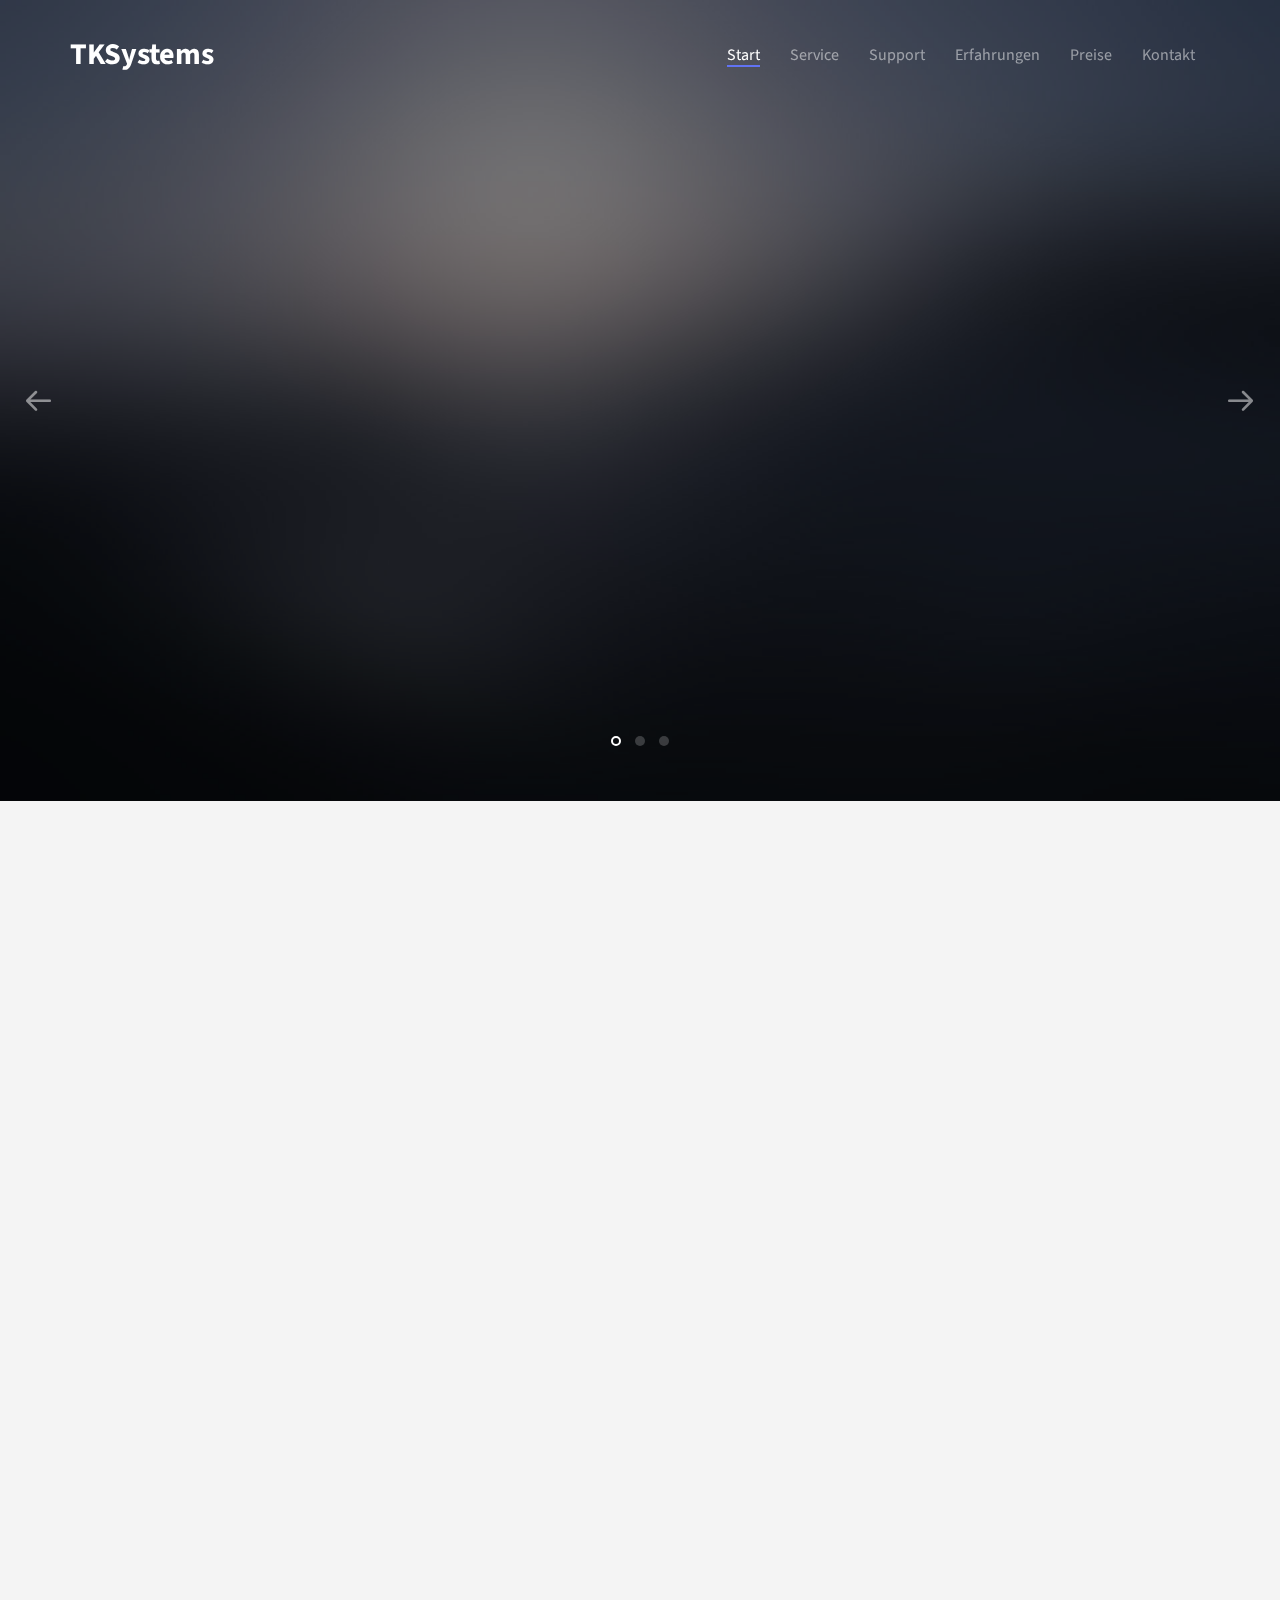
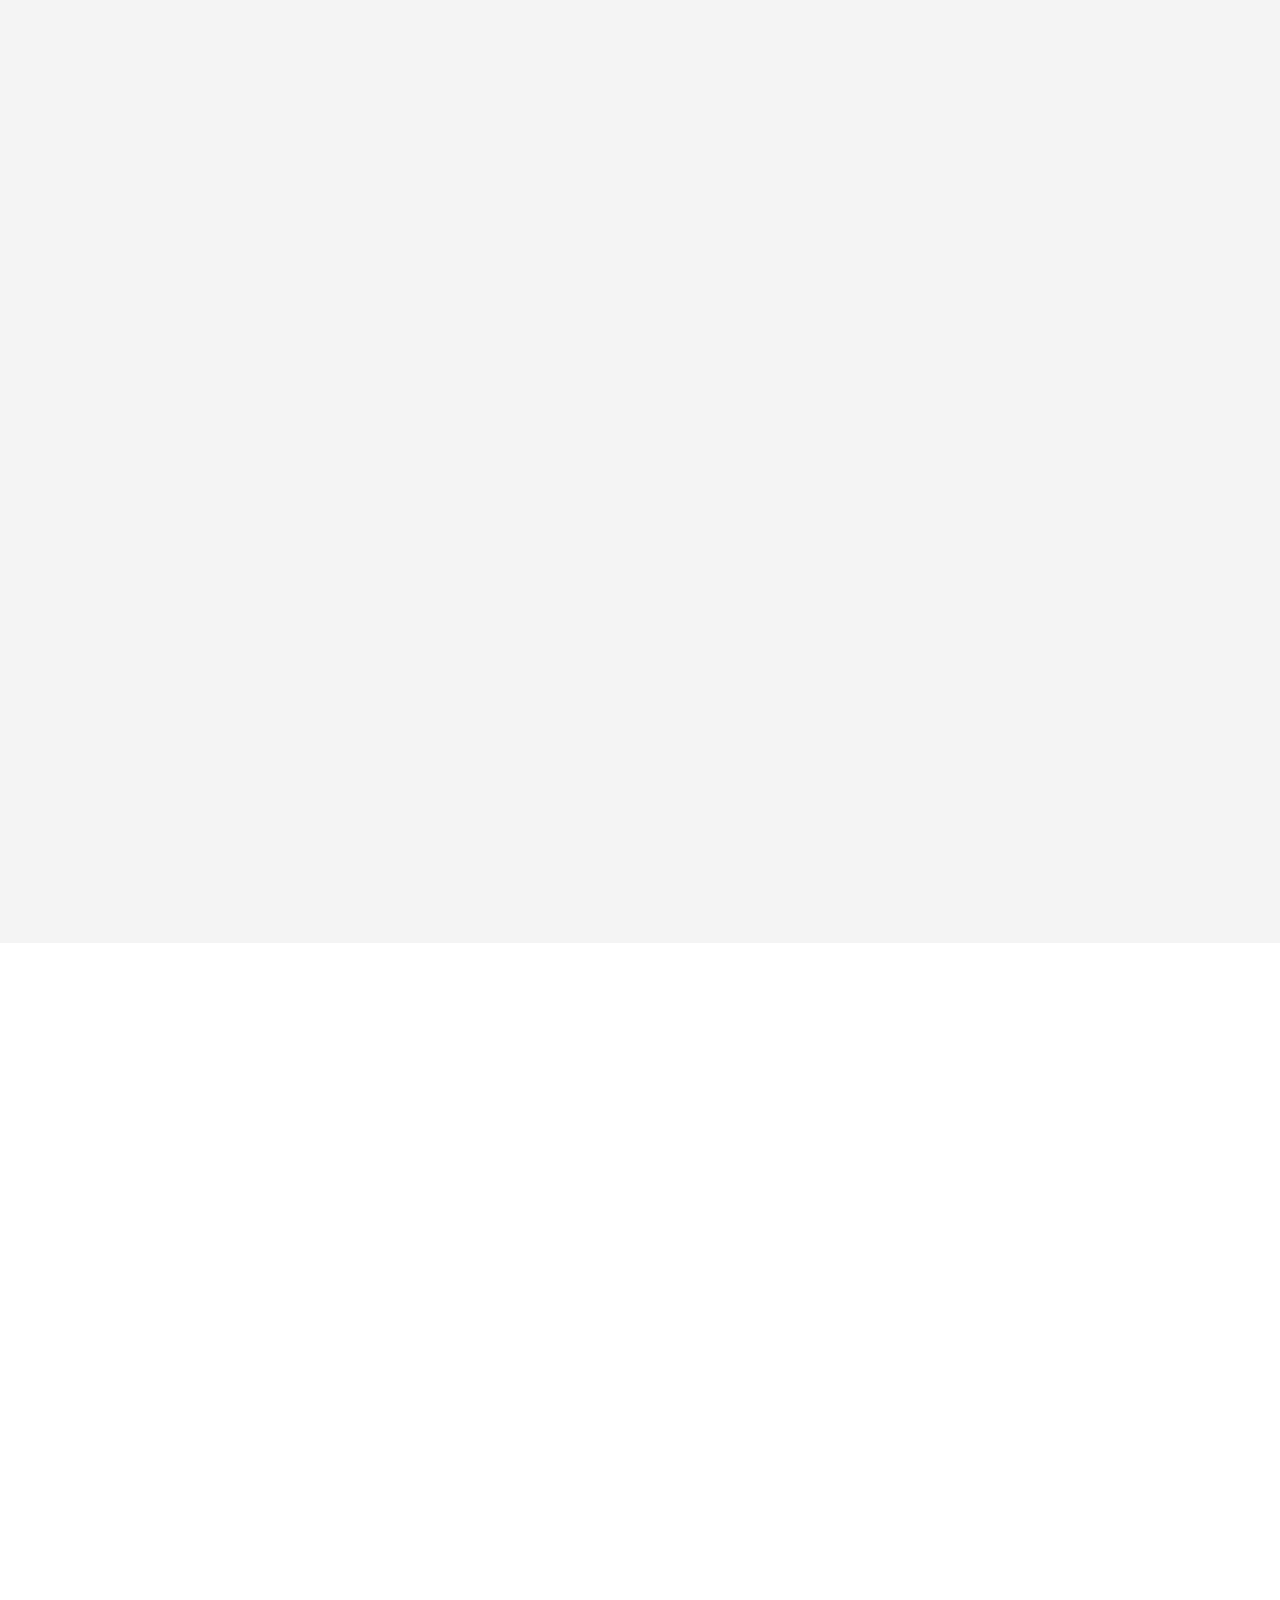
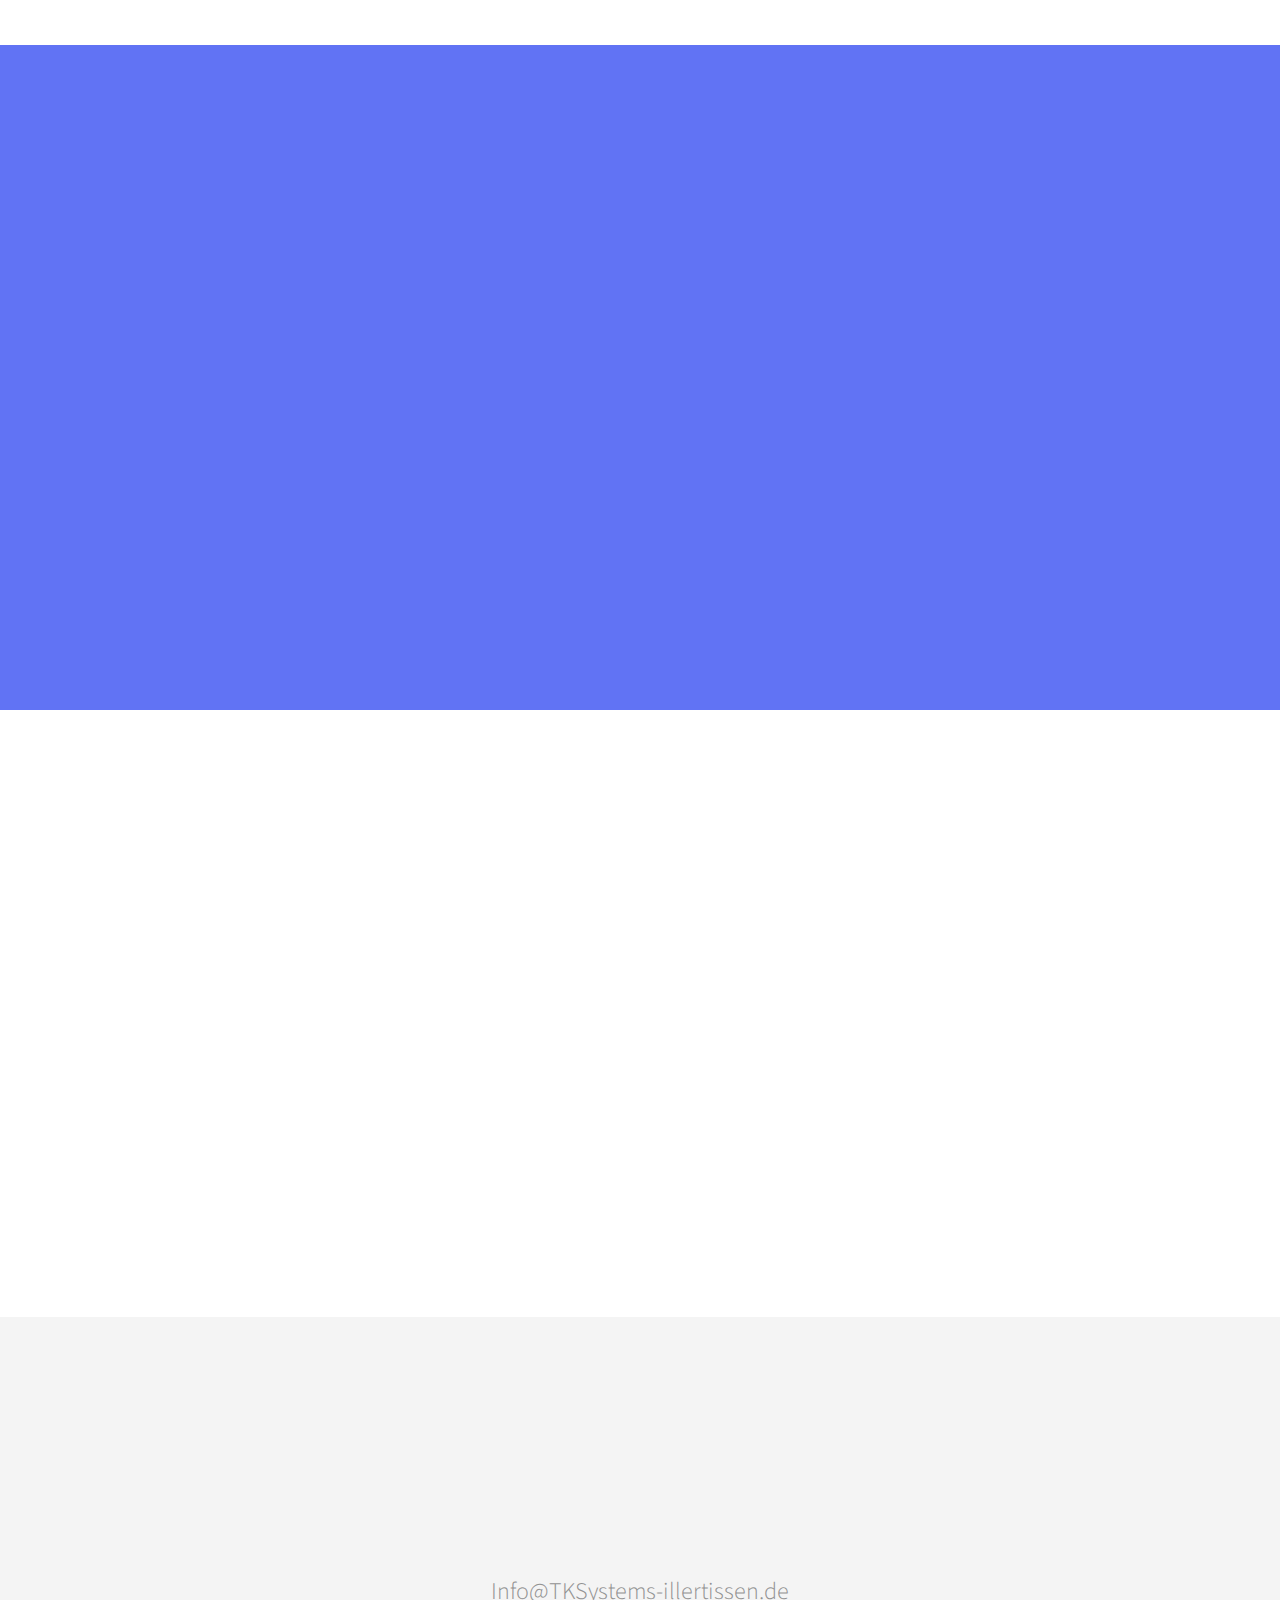
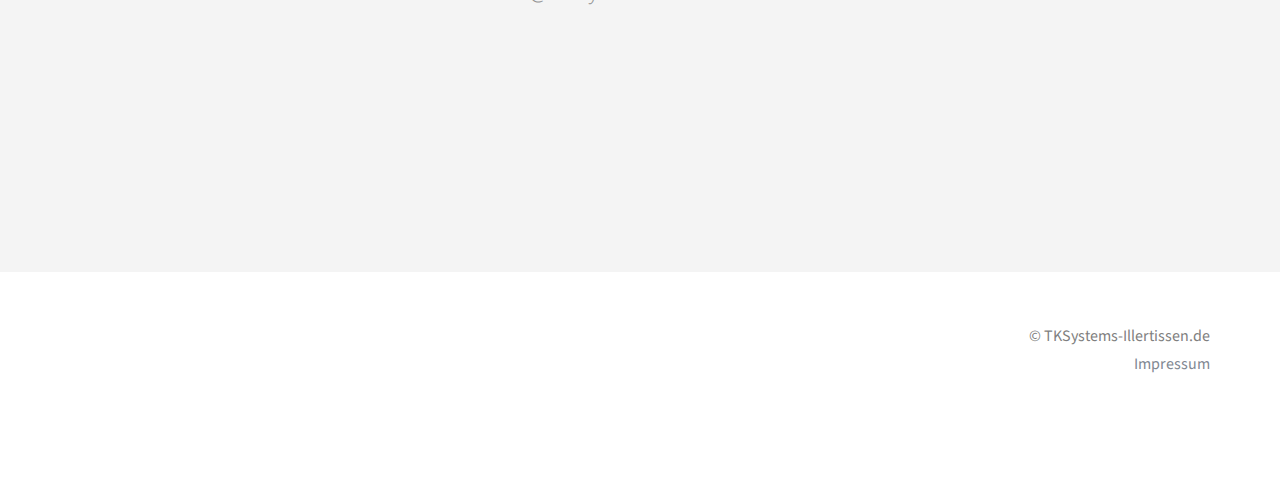
<file: index.html>
<!DOCTYPE html>
<!--[if lt IE 7]>
<html class="no-js lt-ie9 lt-ie8 lt-ie7"> <![endif]-->
<!--[if IE 7]>
<html class="no-js lt-ie9 lt-ie8"> <![endif]-->
<!--[if IE 8]>
<html class="no-js lt-ie9"> <![endif]-->
<!--[if gt IE 8]><!-->
<html class="no-js"> <!--<![endif]-->
<head>
    <meta charset="utf-8">
    <meta http-equiv="X-UA-Compatible" content="IE=edge">
    <title>TKSystems-Illertissen.de</title>
    <meta name="viewport" content="width=device-width, initial-scale=1">
    <meta name="description" content="TKSYSTEMS computer reparatur illertissen pc service computer service"/>
    <meta name="keywords" content="TKSYSTEMS computer reparatur illertissen pc service computer service"/>
    <meta name="author" content="FREEHTML5.CO edited content by TKSYSTEMS"/>

    <!--
      //////////////////////////////////////////////////////

      FREE HTML5 TEMPLATE
      DESIGNED & DEVELOPED by FREEHTML5.CO

      Website: 		http://freehtml5.co/
      Email: 			info@freehtml5.co
      Twitter: 		http://twitter.com/fh5co
      Facebook: 		https://www.facebook.com/fh5co

      //////////////////////////////////////////////////////
       -->

    <!-- Facebook and Twitter integration -->
    <meta property="og:title" content=""/>
    <meta property="og:image" content=""/>
    <meta property="og:url" content=""/>
    <meta property="og:site_name" content=""/>
    <meta property="og:description" content=""/>
    <meta name="twitter:title" content=""/>
    <meta name="twitter:image" content=""/>
    <meta name="twitter:url" content=""/>
    <meta name="twitter:card" content=""/>

    <!-- Place favicon.ico and apple-touch-icon.png in the root directory -->
    <link rel="shortcut icon" href="favicon.ico">

    <link href='https://fonts.googleapis.com/css?family=Source+Sans+Pro:400,300,600,400italic,700' rel='stylesheet'
          type='text/css'>

    <!-- Animate.css -->
    <link rel="stylesheet" href="css/animate.css">
    <!-- Icomoon Icon Fonts-->
    <link rel="stylesheet" href="css/icomoon.css">
    <!-- Simple Line Icons -->
    <link rel="stylesheet" href="css/simple-line-icons.css">
    <!-- Owl Carousel -->
    <link rel="stylesheet" href="css/owl.carousel.min.css">
    <link rel="stylesheet" href="css/owl.theme.default.min.css">
    <!-- Bootstrap  -->
    <link rel="stylesheet" href="css/bootstrap.css">

    <link rel="stylesheet" href="css/style.css">


    <!-- Modernizr JS -->
    <script src="js/modernizr-2.6.2.min.js"></script>
    <!-- FOR IE9 below -->
    <!--[if lt IE 9]>
    <script src="js/respond.min.js"></script>
    <![endif]-->
    <script>
        (function (i, s, o, g, r, a, m) {
            i['GoogleAnalyticsObject'] = r;
            i[r] = i[r] || function () {
                        (i[r].q = i[r].q || []).push(arguments)
                    }, i[r].l = 1 * new Date();
            a = s.createElement(o),
                    m = s.getElementsByTagName(o)[0];
            a.async = 1;
            a.src = g;
            m.parentNode.insertBefore(a, m)
        })(window, document, 'script', '//www.google-analytics.com/analytics.js', 'ga');

        ga('create', 'UA-73960709-1', 'auto');
        ga('send', 'pageview');

    </script>

</head>
<body>
<header role="banner" id="fh5co-header">
    <div class="container">
        <!-- <div class="row"> -->
        <nav class="navbar navbar-default">
            <div class="navbar-header">
                <!-- Mobile Toggle Menu Button -->
                <a href="#" class="js-fh5co-nav-toggle fh5co-nav-toggle" data-toggle="collapse" data-target="#navbar"
                   aria-expanded="false" aria-controls="navbar"><i></i></a>
                <a class="navbar-brand" href="index.html">TKSystems</a>
            </div>
            <div id="navbar" class="navbar-collapse collapse">
                <ul class="nav navbar-nav navbar-right">
                    <li class="active"><a href="#" data-nav-section="home"><span>Start</span></a></li>
                    <li><a href="#" data-nav-section="services"><span>Service</span></a></li>
                    <li><a href="#" data-nav-section="features"><span>Support</span></a></li>
                    <li><a href="#" data-nav-section="testimonials"><span>Erfahrungen</span></a></li>
                    <li><a href="#" data-nav-section="pricing"><span>Preise</span></a></li>
                    <li><a href="#" data-nav-section="press"><span>Kontakt</span></a></li>
                </ul>
            </div>
        </nav>
        <!-- </div> -->
    </div>
</header>

<div id="slider" data-section="home">
    <div class="owl-carousel owl-carousel-fullwidth">
        <!-- You may change the background color here. -->
        <div class="item" style="background-image:url(images/slide_5.jpg)">
            <div class="overlay"></div>
            <div class="container" style="position: relative;">
                <div class="row">
                    <div class="col-md-8 col-md-offset-2 text-center">
                        <div class="fh5co-owl-text-wrap">
                            <div class="fh5co-owl-text">
                                <h1 class="fh5co-lead to-animate">TKSystems-illertissen.de</h1>

                                <h2 class="fh5co-sub-lead to-animate">info@TKSystems-illertissen.de</h3>
                            </div>
                        </div>
                    </div>
                    <div class="col-md-4 col-md-push-1 col-sm-4 col-sm-push-1 OC-image">
                    </div>

                </div>
            </div>
        </div>
        <!-- You may change the background color here.  -->
        <div class="item" style="background-image:url(images/OC.jpg)">
            <div class="overlay"></div>
            <div class="container" style="position: relative;">
                <div class="row">
                    <div class="col-md-8 col-md-push-2 col-md-push-7 col-sm-7 col-sm-push-7 col-sm-push-5">
                        <div class="fh5co-owl-text-wrap">
                            <div class="fh5co-owl-text">
                                <h1 class="fh5co-lead to-animate">OVERCLOCKING</h1>

                                <h2 class="fh5co-sub-lead to-animate"></a></h3>
                            </div>
                        </div>
                    </div>
                    <div class="col-md-4 col-md-pull-7 col-sm-4 col-sm-pull-7 iphone-image">
                    </div>

                </div>
            </div>
        </div>

        <div class="item" style="background-image:url(images/gp.jpg)">
            <div class="overlay"></div>
            <div class="container" style="position: relative;">
                <div class="row">
                    <div class="col-md-8 col-md-offset-2 text-center">
                        <div class="fh5co-owl-text-wrap">
                            <div class="fh5co-owl-text">
                                <h1 class="fh5co-lead to-animate">AIRFLOW OPTIMIERUNG</h1>

                                <h2 class="fh5co-sub-lead to-animate"></a></h3>
                            </div>
                        </div>
                    </div>
                </div>
            </div>
        </div>

    </div>
</div>

<div id="fh5co-our-services" data-section="services">
    <div class="container">
        <div class="row row-bottom-padded-sm">
            <div class="col-md-12 section-heading text-center">
                <h2 class="to-animate">Service</h2>

                <div class="row">
                    <div class="col-md-8 col-md-offset-2 to-animate">
                    </div>
                </div>
            </div>
        </div>
        <div class="row">
            <div class="col-md-4">
                <div class="box to-animate">
                    <div class="icon colored-1"><span><i class="icon-users"></i></span></div>
                    <h3>Beratung</h3>

                    <p>Sie benötigen Hilfe bei der Auswahl von Komponenten? Sie sind sich nicht sicher, was Sie genau
                        benötigen? Ich berate Sie gerne und stelle ein perfekt abgestimmtes System auf Sie zusammen.

                    <p>
                </div>
            </div>
            <div class="col-md-4">
                <div class="box to-animate">
                    <div class="icon colored-4"><span><i class="icon-wrench"></i></span></div>
                    <h3>Zusammenbau</h3>

                    <p>Ihnen fehlt die Zeit sich mit der Materie auseinanderzusetzen? Sie sind sich unsicher und
                        benötigen einfach Hilfe oder haben Fragen? Ich helfe Ihnen gerne!</p>
                </div>
            </div>
            <div class="col-md-4">
                <div class="box to-animate">
                    <div class="icon colored-2"><span><i class="icon-screen-desktop"></i></span></div>
                    <h3>Windows Installation und Optimierungen</h3>

                    <p>Windows Installationen binnen 30Minuten. Abliefern, abholen, glücklich sein! Optimierungen des
                        Systems inklusive!</p>
                </div>
            </div>
        </div>

        <div class="row">
            <div class="col-md-4">
                <div class="box to-animate">
                    <div class="icon colored-5"><span><i class="icon-search"></i></span></div>
                    <h3>Fehleranalysen in Soft- u. Hardware</h3>

                    <p>Ich finde den Fehler für Sie und sorge für einen weiterhin reibungslosen Betrieb Ihres
                        Computers.</p>
                </div>
            </div>
            <div class="col-md-4">
                <div class="box to-animate">
                    <div class="icon colored-3"><span><i class="icon-rocket"></i></span></div>
                    <h3>Mehr Power? Overclocking!</h3>

                    <p>Sie möchten noch mehr Leistung fürs gleiche Geld? Ich übertakte Ihr System stabil und sicher
                        für
                        den alltäglichen Gebrauch mit spürbarer Leistungssteigerung</p>
                </div>
            </div>
            <div class="col-md-4">
                <div class="box to-animate">
                    <div class="icon colored-6"><span><i class="icon-forward"></i></span></div>
                    <h3>Perfekter Airflow und Kabelmanagement</h3>

                    <p>Ein gutes Kabelmanagement sorgt für noch niedrigere Temperaturen und besseres Aussehen im
                        Inneren des Pc's. Ebenso sind Komponenten einfacher zu Tauschen im Fall eines Defekts.</p>
                </div>
            </div>
        </div>
        <div class="row">

            <div class="col-md-4">
                <div class="box to-animate">
                    <div class="icon colored-2"><span><i class="icon-mail2"></i></span></div>
                    <h3>Sie benötigen anderweitig Hilfe??</h3>

                    <p>Kein Problem! Melden Sie sich via E-Mail. Wir finden garantiert eine Lösung</p>
                </div>
            </div>
        </div>
    </div>
</div>

<div id="fh5co-features" data-section="features">
    <div class="container">
        <div class="row">
            <div class="col-md-12 section-heading text-center">
                <h2 class="single-animate animate-features-1">Support</h2>

                <div class="row">
                    <div class="col-md-8 col-md-offset-2 single-animate animate-features-2">
                        <h3>Was zeichnet mich aus?</h3>
                    </div>
                </div>
            </div>
        </div>
        <div class="row row-bottom-padded-sm">
            <div class="col-md-4 col-sm-6 col-xs-6 col-xxs-12 fh5co-service to-animate">
                <div class="fh5co-icon"><i class="icon-eye"></i></div>
                <div class="fh5co-desc">
                    <h3>Erfahrung</h3>

                    <p></p>
                </div>
            </div>
            <div class="col-md-4 col-sm-6 col-xs-6 col-xxs-12 fh5co-service to-animate">
                <div class="fh5co-icon"><i class="icon-crop"></i></div>
                <div class="fh5co-desc">
                    <h3>Schnell und unkompliziert</h3>

                    <p></p>
                </div>
            </div>
            <div class="clearfix visible-sm-block visible-xs-block"></div>
            <div class="col-md-4 col-sm-6 col-xs-6 col-xxs-12 fh5co-service to-animate">
                <div class="fh5co-icon"><i class="icon-heart"></i></div>
                <div class="fh5co-desc">
                    <h3>Fachgerechte Reparatur</h3>

                    <p></p>
                </div>
            </div>
            <div class="col-md-4 col-sm-6 col-xs-6 col-xxs-12 fh5co-service to-animate">
                <div class="fh5co-icon"><i class="icon-umbrella"></i></div>
                <div class="fh5co-desc">
                    <h3>Faires Preis-/ Leistungsverhältnis</h3>

                    <p></p>
                </div>
            </div>
            <div class="clearfix visible-sm-block visible-xs-block"></div>
            <div class="col-md-4 col-sm-6 col-xs-6 col-xxs-12 fh5co-service to-animate">
                <div class="fh5co-icon"><i class="icon-users"></i></div>
                <div class="fh5co-desc">
                    <h3>Systeme angepasst auf Ihre Wünsche</h3>

                    <p></p>
                </div>
            </div>
            <div class="col-md-4 col-sm-6 col-xs-6 col-xxs-12 fh5co-service to-animate">
                <div class="fh5co-icon"><i class="icon-home"></i></div>
                <div class="fh5co-desc">
                    <h3>Auch am Wochenende erreichbar!</h3>

                    <p></p>
                </div>
            </div>
            <div class="clearfix visible-sm-block visible-xs-block"></div>
        </div>
        <div class="row">
            <div class="col-md-4 col-md-offset-4 single-animate animate-features-3">
            </div>
        </div>
    </div>
</div>

<div id="fh5co-testimonials" data-section="testimonials">
    <div class="container">
        <div class="row">
            <div class="col-md-12 section-heading text-center">
                <h2 class="to-animate">Bereits Zufriedene Kunden sagen:</h2>

                <div class="row">
                    <div class="col-md-8 col-md-offset-2 subtext to-animate">
                    </div>
                </div>
            </div>
        </div>
        <div class="row">
            <div class="col-md-4">
                <div class="box-testimony to-animate">
                    <blockquote>
                        <span class="quote"><span><i class="icon-quote-left"></i></span></span>

                        <p>&ldquo;Ausgezeichneter Service!!!! Super FREUNDLICH und schnell!&rdquo;</p>
                    </blockquote>
                    <p class="author">Tobias H.</p>
                </div>
            </div>

            <div class="col-md-4">
                <div class="box-testimony to-animate">
                    <blockquote>
                        <span class="quote"><span><i class="icon-quote-left"></i></span></span>

                        <p>&ldquo;top beratung gerne wieder&rdquo;</p>
                    </blockquote>
                    <p class="author">Sabrina S.</p>
                </div>
            </div>

            <div class="col-md-4">
                <div class="box-testimony to-animate">
                    <blockquote>
                        <span class="quote"><span><i class="icon-quote-left"></i></span></span>

                        <p>&ldquo;Klasse Mensch, nett, umgänglich, offen und freundlich! Gerne geschehen.&rdquo;</p>
                    </blockquote>
                    <p class="author">Fabian R.</p>
                </div>
            </div>

        </div>
    </div>
</div>

<div id="fh5co-pricing" data-section="pricing">
    <div class="container">
        <div class="row">
            <div class="col-md-12 section-heading text-center">
                <h2 class="single-animate animate-pricing-1">Preise</h2>

                <div class="row">
                    <div class="col-md-8 col-md-offset-2 subtext single-animate animate-pricing-2">
                        <h3>Ich habe keine Festpreise und das ist auch gut so. Denn ich berechne den Preis anhand des
                            tatsächlichen Aufwands. Fair für Sie, fair für mich.</h3>

                        <h3>Und versprochen - Sie werden es nicht bereuen.</h3>
                    </div>
                </div>
            </div>
        </div>
    </div>
</div>

<div id="fh5co-press" data-section="press">
    <div class="container">
        <div class="row">
            <div class="col-md-12 section-heading text-center">
                <h2 class="single-animate animate-press-1">Kontakt</h2>

                <div class="row">
                    <a href="mailto:Info@TKSystems-illertissen.de"><h3>Info@TKSystems-illertissen.de</h3></a>

                    <h2 class="single-animate animate-press-1"></h2>
                </div>
            </div>
        </div>
    </div>
</div>


<!-- jQuery -->
<script src="js/jquery.min.js"></script>
<!-- jQuery Easing -->
<script src="js/jquery.easing.1.3.js"></script>
<!-- Bootstrap -->
<script src="js/bootstrap.min.js"></script>
<!-- Waypoints -->
<script src="js/jquery.waypoints.min.js"></script>
<!-- Owl Carousel -->
<script src="js/owl.carousel.min.js"></script>

<!-- For demo purposes only styleswitcher ( You may delete this anytime ) -->


<!-- Main JS (Do not remove) -->
<script src="js/main.js"></script>

<footer id="footer" role="contentinfo">
    <div class="container">
        <div class="row row-bottom-padded-sm">
            <div class="col-md-12">
                <p class="copyright text-right">&copy; TKSystems-Illertissen.de</p>
                <p id="impressum-link" class="text-right"><a href="impressum.html"><span>Impressum</span></a></p>
            </div>
        </div>
    </div>
</footer>
</body>
</html>
</file>
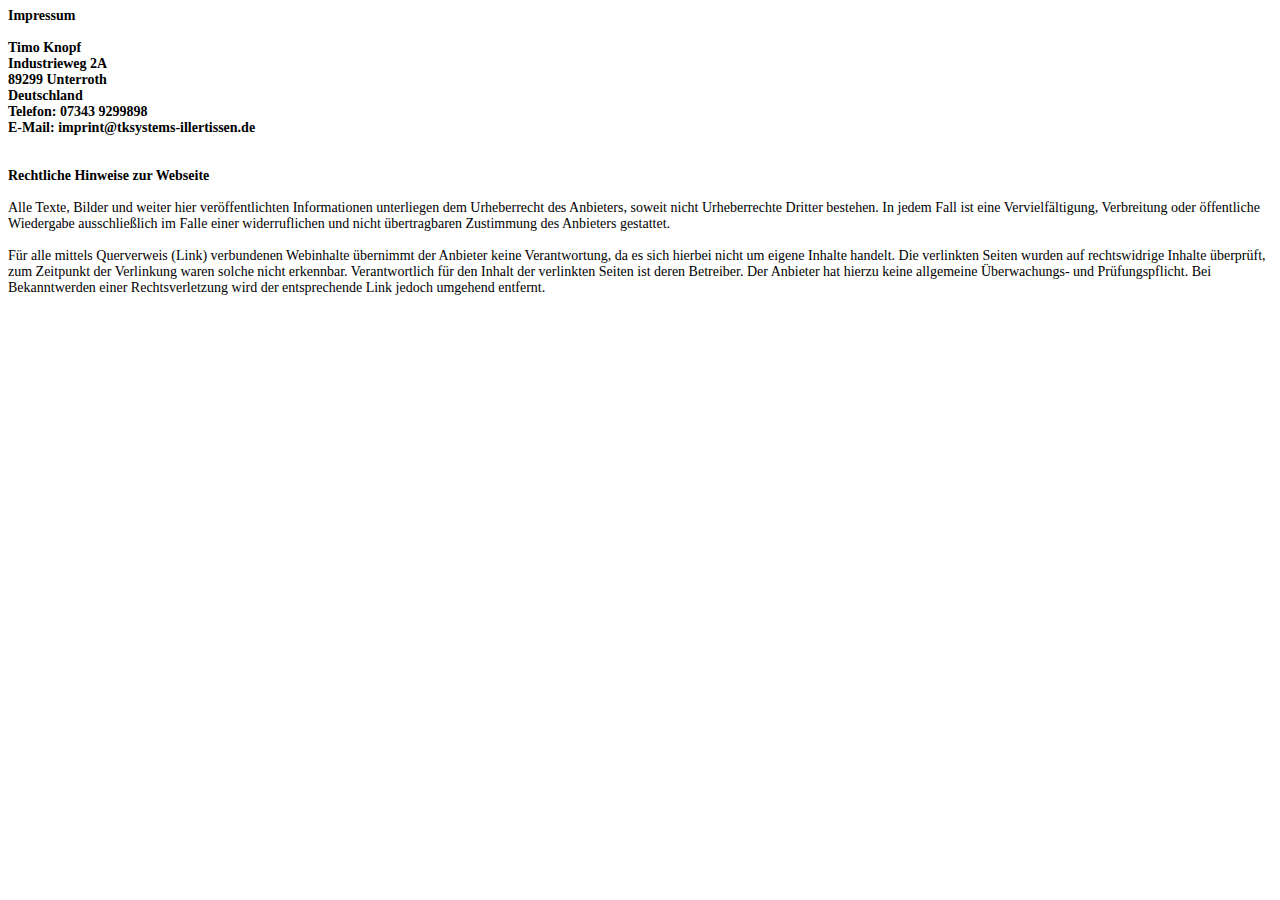
<file: impressum/index.html>
<html>
<head>
</head>
<meta http-equiv="content-type" content="text/html; charset=utf-8">
<body>
	<span style="font-size: 14px;">
		<span style="font-weight: bold;">Impressum<br />
			<br />
			Timo Knopf<br />
			Industrieweg 2A<br />
			89299 Unterroth<br />
			Deutschland<br />
			Telefon: 07343 9299898<br />
			E-Mail: imprint@tksystems-illertissen.de<br />
			<br />
			<br />
			Rechtliche Hinweise zur Webseite</span><br />
		<br />
		Alle
 Texte, Bilder und weiter hier veröffentlichten Informationen 
unterliegen dem Urheberrecht des Anbieters, soweit nicht Urheberrechte 
Dritter bestehen. In jedem Fall ist eine Vervielfältigung, Verbreitung 
oder öffentliche Wiedergabe ausschließlich im Falle einer widerruflichen
 und nicht übertragbaren Zustimmung des Anbieters gestattet.<br />
		&nbsp;<br />
		Für
 alle mittels Querverweis (Link) verbundenen Webinhalte übernimmt der 
Anbieter keine Verantwortung, da es sich hierbei nicht um eigene Inhalte
 handelt. Die verlinkten Seiten wurden auf rechtswidrige Inhalte 
überprüft, zum Zeitpunkt der Verlinkung waren solche nicht erkennbar. 
Verantwortlich für den Inhalt der verlinkten Seiten ist deren Betreiber.
 Der Anbieter hat hierzu keine allgemeine Überwachungs- und 
Prüfungspflicht. Bei Bekanntwerden einer Rechtsverletzung wird der 
entsprechende Link jedoch umgehend entfernt.</span>
		
</body>
</html>
</file>
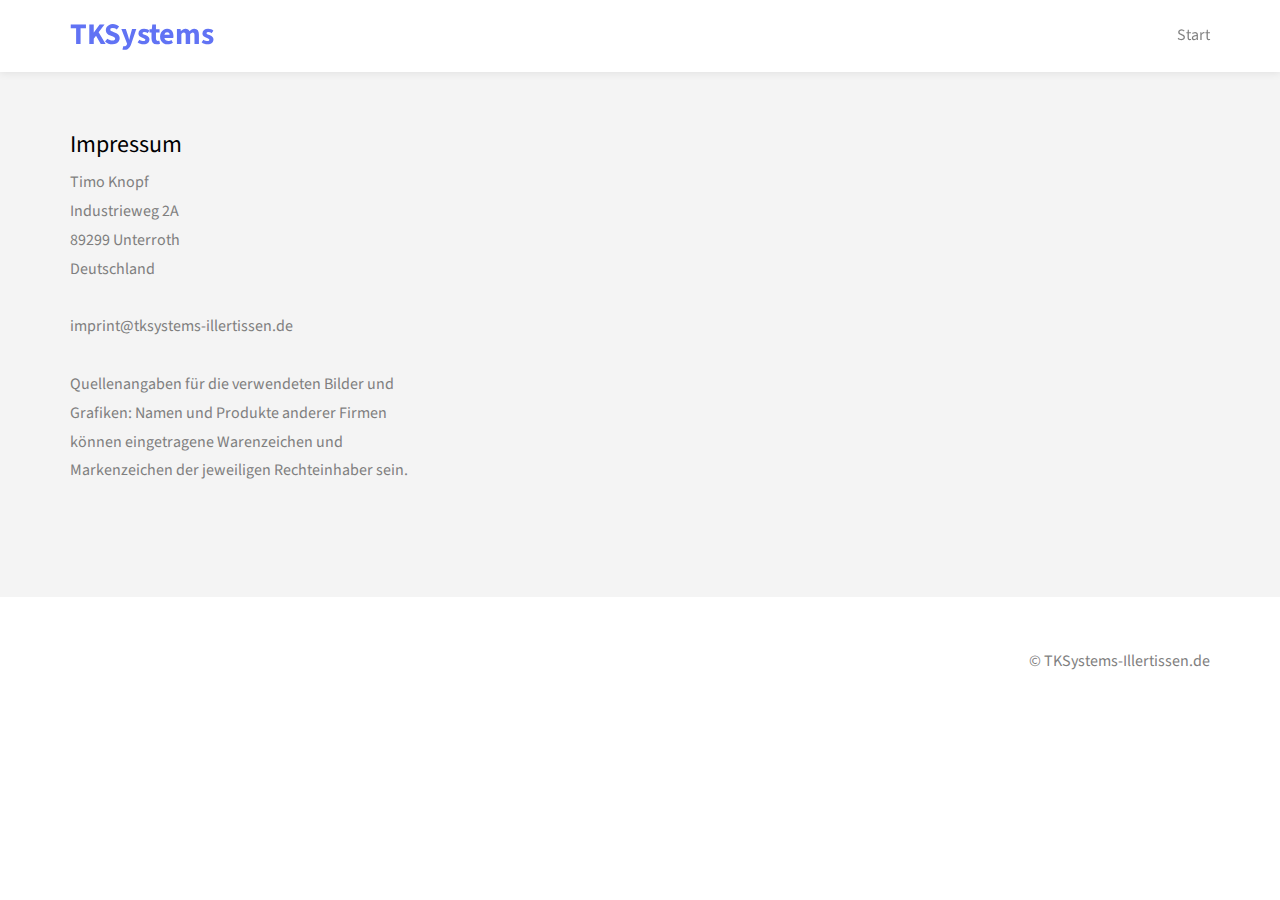
<file: impressum.html>
<!DOCTYPE html>
<!--[if lt IE 7]>
<html class="no-js lt-ie9 lt-ie8 lt-ie7"> <![endif]-->
<!--[if IE 7]>
<html class="no-js lt-ie9 lt-ie8"> <![endif]-->
<!--[if IE 8]>
<html class="no-js lt-ie9"> <![endif]-->
<!--[if gt IE 8]><!-->
<html class="no-js"> <!--<![endif]-->
<head>
    <meta charset="utf-8">
    <meta http-equiv="X-UA-Compatible" content="IE=edge">
    <title>TKSystems-Illertissen.de</title>
    <meta name="viewport" content="width=device-width, initial-scale=1">
    <meta name="description" content="TKSYSTEMS computer reparatur illertissen pc service computer service"/>
    <meta name="keywords" content="TKSYSTEMS computer reparatur illertissen pc service computer service"/>
    <meta name="author" content="FREEHTML5.CO edited content by TKSYSTEMS"/>

    <!--
      //////////////////////////////////////////////////////

      FREE HTML5 TEMPLATE
      DESIGNED & DEVELOPED by FREEHTML5.CO

      Website: 		http://freehtml5.co/
      Email: 			info@freehtml5.co
      Twitter: 		http://twitter.com/fh5co
      Facebook: 		https://www.facebook.com/fh5co

      //////////////////////////////////////////////////////
       -->

    <!-- Facebook and Twitter integration -->
    <meta property="og:title" content=""/>
    <meta property="og:image" content=""/>
    <meta property="og:url" content=""/>
    <meta property="og:site_name" content=""/>
    <meta property="og:description" content=""/>
    <meta name="twitter:title" content=""/>
    <meta name="twitter:image" content=""/>
    <meta name="twitter:url" content=""/>
    <meta name="twitter:card" content=""/>

    <!-- Place favicon.ico and apple-touch-icon.png in the root directory -->
    <link rel="shortcut icon" href="favicon.ico">

    <link href='https://fonts.googleapis.com/css?family=Source+Sans+Pro:400,300,600,400italic,700' rel='stylesheet'
          type='text/css'>

    <!-- Animate.css -->
    <link rel="stylesheet" href="css/animate.css">
    <!-- Icomoon Icon Fonts-->
    <link rel="stylesheet" href="css/icomoon.css">
    <!-- Simple Line Icons -->
    <link rel="stylesheet" href="css/simple-line-icons.css">
    <!-- Owl Carousel -->
    <link rel="stylesheet" href="css/owl.carousel.min.css">
    <link rel="stylesheet" href="css/owl.theme.default.min.css">
    <!-- Bootstrap  -->
    <link rel="stylesheet" href="css/bootstrap.css">

    <link rel="stylesheet" href="css/style.css">


    <!-- Modernizr JS -->
    <script src="js/modernizr-2.6.2.min.js"></script>
    <!-- FOR IE9 below -->
    <!--[if lt IE 9]>
    <script src="js/respond.min.js"></script>
    <![endif]-->
    <script>
        (function (i, s, o, g, r, a, m) {
            i['GoogleAnalyticsObject'] = r;
            i[r] = i[r] || function () {
                        (i[r].q = i[r].q || []).push(arguments)
                    }, i[r].l = 1 * new Date();
            a = s.createElement(o),
                    m = s.getElementsByTagName(o)[0];
            a.async = 1;
            a.src = g;
            m.parentNode.insertBefore(a, m)
        })(window, document, 'script', '//www.google-analytics.com/analytics.js', 'ga');

        ga('create', 'UA-73960709-1', 'auto');
        ga('send', 'pageview');

    </script>

</head>
<body>
<header role="banner" id="fh5co-header" class="navbar-fixed-top fh5co-animated slideInDown">
    <div class="container">
        <!-- <div class="row"> -->
        <nav class="navbar navbar-default navbar-collapse">
            <div class="navbar-header">
                <!-- Mobile Toggle Menu Button -->
                <a href="#" class="js-fh5co-nav-toggle fh5co-nav-toggle" data-toggle="collapse" data-target="#navbar"
                   aria-expanded="false" aria-controls="navbar"><i></i></a>
                <a class="navbar-brand" href="index.html">TKSystems</a>
            </div>
            <div id="navbar" class="navbar-collapse collapse">
                <ul class="nav navbar-nav navbar-right">
                    <li><a href="index.html"><span>Start</span></a></li>
                </ul>
            </div>
        </nav>
        <!-- </div> -->
    </div>
</header>

<div id="fh5co-our-services" data-section="services">
    <div class="container">
        <div class="row">
            <div class="col-md-4">
                <h3>Impressum</h3>

                <span>Timo Knopf</span><br/>
                <span>Industrieweg 2A</span><br/>
                <span>89299 Unterroth</span><br/>
                <span>Deutschland</span><br/><br/>
                <span>imprint@tksystems-illertissen.de</span><br/><br/>
                <span>Quellenangaben für die verwendeten Bilder und Grafiken:
                Namen und Produkte anderer Firmen können eingetragene Warenzeichen und Markenzeichen der jeweiligen
                Rechteinhaber sein.</span>
            </div>
        </div>
    </div>
</div>

<!-- jQuery -->
<script src="js/jquery.min.js"></script>
<!-- jQuery Easing -->
<script src="js/jquery.easing.1.3.js"></script>
<!-- Bootstrap -->
<script src="js/bootstrap.min.js"></script>

<footer id="footer" role="contentinfo">
    <div class="container">
        <div class="row row-bottom-padded-sm">
            <div class="col-md-12">
                <p class="copyright text-right">&copy; TKSystems-Illertissen.de</p>
            </div>
        </div>
    </div>
</footer>
</body>
</html>
</file>
<file: css/icomoon.css>
@font-face {
	font-family: 'icomoon';
	src:url('../fonts/icomoon/icomoon.eot?qtatmt');
	src:url('../fonts/icomoon/icomoon.eot?qtatmt#iefix') format('embedded-opentype'),
		url('../fonts/icomoon/icomoon.ttf?qtatmt') format('truetype'),
		url('../fonts/icomoon/icomoon.woff?qtatmt') format('woff'),
		url('../fonts/icomoon/icomoon.svg?qtatmt#icomoon') format('svg');
	font-weight: normal;
	font-style: normal;
}

[class^="icon-"], [class*=" icon-"] {
	font-family: 'icomoon';
	speak: none;
	font-style: normal;
	font-weight: normal;
	font-variant: normal;
	text-transform: none;
	line-height: 1;

	/* Better Font Rendering =========== */
	-webkit-font-smoothing: antialiased;
	-moz-osx-font-smoothing: grayscale;
}

.icon-glass:before {
	content: "\f000";
}
.icon-music:before {
	content: "\f001";
}
.icon-search2:before {
	content: "\f002";
}
.icon-envelope-o:before {
	content: "\f003";
}
.icon-heart:before {
	content: "\f004";
}
.icon-star:before {
	content: "\f005";
}
.icon-star-o:before {
	content: "\f006";
}
.icon-user:before {
	content: "\f007";
}
.icon-film:before {
	content: "\f008";
}
.icon-th-large:before {
	content: "\f009";
}
.icon-th:before {
	content: "\f00a";
}
.icon-th-list:before {
	content: "\f00b";
}
.icon-check:before {
	content: "\f00c";
}
.icon-close:before {
	content: "\f00d";
}
.icon-remove:before {
	content: "\f00d";
}
.icon-times:before {
	content: "\f00d";
}
.icon-search-plus:before {
	content: "\f00e";
}
.icon-search-minus:before {
	content: "\f010";
}
.icon-power-off:before {
	content: "\f011";
}
.icon-signal:before {
	content: "\f012";
}
.icon-cog:before {
	content: "\f013";
}
.icon-gear:before {
	content: "\f013";
}
.icon-trash-o:before {
	content: "\f014";
}
.icon-home:before {
	content: "\f015";
}
.icon-file-o:before {
	content: "\f016";
}
.icon-clock-o:before {
	content: "\f017";
}
.icon-road:before {
	content: "\f018";
}
.icon-download:before {
	content: "\f019";
}
.icon-arrow-circle-o-down:before {
	content: "\f01a";
}
.icon-arrow-circle-o-up:before {
	content: "\f01b";
}
.icon-inbox:before {
	content: "\f01c";
}
.icon-play-circle-o:before {
	content: "\f01d";
}
.icon-repeat2:before {
	content: "\f01e";
}
.icon-rotate-right:before {
	content: "\f01e";
}
.icon-refresh:before {
	content: "\f021";
}
.icon-list-alt:before {
	content: "\f022";
}
.icon-lock:before {
	content: "\f023";
}
.icon-flag:before {
	content: "\f024";
}
.icon-headphones:before {
	content: "\f025";
}
.icon-volume-off:before {
	content: "\f026";
}
.icon-volume-down:before {
	content: "\f027";
}
.icon-volume-up:before {
	content: "\f028";
}
.icon-qrcode:before {
	content: "\f029";
}
.icon-barcode:before {
	content: "\f02a";
}
.icon-tag:before {
	content: "\f02b";
}
.icon-tags:before {
	content: "\f02c";
}
.icon-book:before {
	content: "\f02d";
}
.icon-bookmark:before {
	content: "\f02e";
}
.icon-print:before {
	content: "\f02f";
}
.icon-camera:before {
	content: "\f030";
}
.icon-font:before {
	content: "\f031";
}
.icon-bold:before {
	content: "\f032";
}
.icon-italic:before {
	content: "\f033";
}
.icon-text-height:before {
	content: "\f034";
}
.icon-text-width:before {
	content: "\f035";
}
.icon-align-left:before {
	content: "\f036";
}
.icon-align-center2:before {
	content: "\f037";
}
.icon-align-right:before {
	content: "\f038";
}
.icon-align-justify2:before {
	content: "\f039";
}
.icon-list:before {
	content: "\f03a";
}
.icon-dedent:before {
	content: "\f03b";
}
.icon-outdent:before {
	content: "\f03b";
}
.icon-indent:before {
	content: "\f03c";
}
.icon-video-camera:before {
	content: "\f03d";
}
.icon-image:before {
	content: "\f03e";
}
.icon-photo:before {
	content: "\f03e";
}
.icon-picture-o:before {
	content: "\f03e";
}
.icon-pencil:before {
	content: "\f040";
}
.icon-map-marker:before {
	content: "\f041";
}
.icon-adjust:before {
	content: "\f042";
}
.icon-tint:before {
	content: "\f043";
}
.icon-edit:before {
	content: "\f044";
}
.icon-pencil-square-o:before {
	content: "\f044";
}
.icon-share-square-o:before {
	content: "\f045";
}
.icon-check-square-o:before {
	content: "\f046";
}
.icon-arrows:before {
	content: "\f047";
}
.icon-step-backward:before {
	content: "\f048";
}
.icon-fast-backward:before {
	content: "\f049";
}
.icon-backward:before {
	content: "\f04a";
}
.icon-play2:before {
	content: "\f04b";
}
.icon-pause2:before {
	content: "\f04c";
}
.icon-stop2:before {
	content: "\f04d";
}
.icon-forward:before {
	content: "\f04e";
}
.icon-fast-forward2:before {
	content: "\f050";
}
.icon-step-forward:before {
	content: "\f051";
}
.icon-eject:before {
	content: "\f052";
}
.icon-chevron-left:before {
	content: "\f053";
}
.icon-chevron-right:before {
	content: "\f054";
}
.icon-plus-circle:before {
	content: "\f055";
}
.icon-minus-circle:before {
	content: "\f056";
}
.icon-times-circle:before {
	content: "\f057";
}
.icon-check-circle:before {
	content: "\f058";
}
.icon-question-circle:before {
	content: "\f059";
}
.icon-info-circle:before {
	content: "\f05a";
}
.icon-crosshairs:before {
	content: "\f05b";
}
.icon-times-circle-o:before {
	content: "\f05c";
}
.icon-check-circle-o:before {
	content: "\f05d";
}
.icon-ban2:before {
	content: "\f05e";
}
.icon-arrow-left:before {
	content: "\f060";
}
.icon-arrow-right:before {
	content: "\f061";
}
.icon-arrow-up:before {
	content: "\f062";
}
.icon-arrow-down:before {
	content: "\f063";
}
.icon-mail-forward:before {
	content: "\f064";
}
.icon-share:before {
	content: "\f064";
}
.icon-expand2:before {
	content: "\f065";
}
.icon-compress:before {
	content: "\f066";
}
.icon-plus:before {
	content: "\f067";
}
.icon-minus:before {
	content: "\f068";
}
.icon-asterisk:before {
	content: "\f069";
}
.icon-exclamation-circle:before {
	content: "\f06a";
}
.icon-gift:before {
	content: "\f06b";
}
.icon-leaf:before {
	content: "\f06c";
}
.icon-fire:before {
	content: "\f06d";
}
.icon-eye:before {
	content: "\f06e";
}
.icon-eye-slash:before {
	content: "\f070";
}
.icon-exclamation-triangle:before {
	content: "\f071";
}
.icon-warning:before {
	content: "\f071";
}
.icon-plane:before {
	content: "\f072";
}
.icon-calendar:before {
	content: "\f073";
}
.icon-random:before {
	content: "\f074";
}
.icon-comment:before {
	content: "\f075";
}
.icon-magnet:before {
	content: "\f076";
}
.icon-chevron-up:before {
	content: "\f077";
}
.icon-chevron-down:before {
	content: "\f078";
}
.icon-retweet:before {
	content: "\f079";
}
.icon-shopping-cart:before {
	content: "\f07a";
}
.icon-folder:before {
	content: "\f07b";
}
.icon-folder-open:before {
	content: "\f07c";
}
.icon-arrows-v:before {
	content: "\f07d";
}
.icon-arrows-h:before {
	content: "\f07e";
}
.icon-bar-chart:before {
	content: "\f080";
}
.icon-bar-chart-o:before {
	content: "\f080";
}
.icon-twitter-square:before {
	content: "\f081";
}
.icon-facebook-square:before {
	content: "\f082";
}
.icon-camera-retro:before {
	content: "\f083";
}
.icon-key:before {
	content: "\f084";
}
.icon-cogs:before {
	content: "\f085";
}
.icon-gears:before {
	content: "\f085";
}
.icon-comments:before {
	content: "\f086";
}
.icon-thumbs-o-up:before {
	content: "\f087";
}
.icon-thumbs-o-down:before {
	content: "\f088";
}
.icon-star-half:before {
	content: "\f089";
}
.icon-heart-o:before {
	content: "\f08a";
}
.icon-sign-out:before {
	content: "\f08b";
}
.icon-linkedin-square:before {
	content: "\f08c";
}
.icon-thumb-tack:before {
	content: "\f08d";
}
.icon-external-link:before {
	content: "\f08e";
}
.icon-sign-in:before {
	content: "\f090";
}
.icon-trophy:before {
	content: "\f091";
}
.icon-github-square:before {
	content: "\f092";
}
.icon-upload:before {
	content: "\f093";
}
.icon-lemon-o:before {
	content: "\f094";
}
.icon-phone:before {
	content: "\f095";
}
.icon-square-o:before {
	content: "\f096";
}
.icon-bookmark-o:before {
	content: "\f097";
}
.icon-phone-square:before {
	content: "\f098";
}
.icon-twitter:before {
	content: "\f099";
}
.icon-facebook:before {
	content: "\f09a";
}
.icon-facebook-f:before {
	content: "\f09a";
}
.icon-github:before {
	content: "\f09b";
}
.icon-unlock2:before {
	content: "\f09c";
}
.icon-credit-card:before {
	content: "\f09d";
}
.icon-feed:before {
	content: "\f09e";
}
.icon-rss:before {
	content: "\f09e";
}
.icon-hdd-o:before {
	content: "\f0a0";
}
.icon-bullhorn:before {
	content: "\f0a1";
}
.icon-bell-o:before {
	content: "\f0a2";
}
.icon-certificate:before {
	content: "\f0a3";
}
.icon-hand-o-right:before {
	content: "\f0a4";
}
.icon-hand-o-left:before {
	content: "\f0a5";
}
.icon-hand-o-up:before {
	content: "\f0a6";
}
.icon-hand-o-down:before {
	content: "\f0a7";
}
.icon-arrow-circle-left:before {
	content: "\f0a8";
}
.icon-arrow-circle-right:before {
	content: "\f0a9";
}
.icon-arrow-circle-up:before {
	content: "\f0aa";
}
.icon-arrow-circle-down:before {
	content: "\f0ab";
}
.icon-globe:before {
	content: "\f0ac";
}
.icon-wrench:before {
	content: "\f0ad";
}
.icon-tasks:before {
	content: "\f0ae";
}
.icon-filter:before {
	content: "\f0b0";
}
.icon-briefcase:before {
	content: "\f0b1";
}
.icon-arrows-alt:before {
	content: "\f0b2";
}
.icon-group:before {
	content: "\f0c0";
}
.icon-users:before {
	content: "\f0c0";
}
.icon-chain:before {
	content: "\f0c1";
}
.icon-link:before {
	content: "\f0c1";
}
.icon-cloud:before {
	content: "\f0c2";
}
.icon-flask:before {
	content: "\f0c3";
}
.icon-cut:before {
	content: "\f0c4";
}
.icon-scissors:before {
	content: "\f0c4";
}
.icon-copy:before {
	content: "\f0c5";
}
.icon-files-o:before {
	content: "\f0c5";
}
.icon-paperclip:before {
	content: "\f0c6";
}
.icon-floppy-o:before {
	content: "\f0c7";
}
.icon-save:before {
	content: "\f0c7";
}
.icon-square:before {
	content: "\f0c8";
}
.icon-bars:before {
	content: "\f0c9";
}
.icon-navicon:before {
	content: "\f0c9";
}
.icon-reorder:before {
	content: "\f0c9";
}
.icon-list-ul:before {
	content: "\f0ca";
}
.icon-list-ol:before {
	content: "\f0cb";
}
.icon-strikethrough:before {
	content: "\f0cc";
}
.icon-underline:before {
	content: "\f0cd";
}
.icon-table:before {
	content: "\f0ce";
}
.icon-magic:before {
	content: "\f0d0";
}
.icon-truck:before {
	content: "\f0d1";
}
.icon-pinterest:before {
	content: "\f0d2";
}
.icon-pinterest-square:before {
	content: "\f0d3";
}
.icon-google-plus-square:before {
	content: "\f0d4";
}
.icon-google-plus:before {
	content: "\f0d5";
}
.icon-money:before {
	content: "\f0d6";
}
.icon-caret-down:before {
	content: "\f0d7";
}
.icon-caret-up:before {
	content: "\f0d8";
}
.icon-caret-left:before {
	content: "\f0d9";
}
.icon-caret-right:before {
	content: "\f0da";
}
.icon-columns2:before {
	content: "\f0db";
}
.icon-sort:before {
	content: "\f0dc";
}
.icon-unsorted:before {
	content: "\f0dc";
}
.icon-sort-desc:before {
	content: "\f0dd";
}
.icon-sort-down:before {
	content: "\f0dd";
}
.icon-sort-asc:before {
	content: "\f0de";
}
.icon-sort-up:before {
	content: "\f0de";
}
.icon-envelope:before {
	content: "\f0e0";
}
.icon-linkedin:before {
	content: "\f0e1";
}
.icon-rotate-left:before {
	content: "\f0e2";
}
.icon-undo:before {
	content: "\f0e2";
}
.icon-gavel:before {
	content: "\f0e3";
}
.icon-legal:before {
	content: "\f0e3";
}
.icon-dashboard:before {
	content: "\f0e4";
}
.icon-tachometer:before {
	content: "\f0e4";
}
.icon-comment-o:before {
	content: "\f0e5";
}
.icon-comments-o:before {
	content: "\f0e6";
}
.icon-bolt:before {
	content: "\f0e7";
}
.icon-flash:before {
	content: "\f0e7";
}
.icon-sitemap:before {
	content: "\f0e8";
}
.icon-umbrella2:before {
	content: "\f0e9";
}
.icon-clipboard:before {
	content: "\f0ea";
}
.icon-paste:before {
	content: "\f0ea";
}
.icon-lightbulb-o:before {
	content: "\f0eb";
}
.icon-exchange:before {
	content: "\f0ec";
}
.icon-cloud-download2:before {
	content: "\f0ed";
}
.icon-cloud-upload2:before {
	content: "\f0ee";
}
.icon-user-md:before {
	content: "\f0f0";
}
.icon-stethoscope:before {
	content: "\f0f1";
}
.icon-suitcase:before {
	content: "\f0f2";
}
.icon-bell:before {
	content: "\f0f3";
}
.icon-coffee:before {
	content: "\f0f4";
}
.icon-cutlery:before {
	content: "\f0f5";
}
.icon-file-text-o:before {
	content: "\f0f6";
}
.icon-building-o:before {
	content: "\f0f7";
}
.icon-hospital-o:before {
	content: "\f0f8";
}
.icon-ambulance:before {
	content: "\f0f9";
}
.icon-medkit:before {
	content: "\f0fa";
}
.icon-fighter-jet:before {
	content: "\f0fb";
}
.icon-beer:before {
	content: "\f0fc";
}
.icon-h-square:before {
	content: "\f0fd";
}
.icon-plus-square:before {
	content: "\f0fe";
}
.icon-angle-double-left:before {
	content: "\f100";
}
.icon-angle-double-right:before {
	content: "\f101";
}
.icon-angle-double-up:before {
	content: "\f102";
}
.icon-angle-double-down:before {
	content: "\f103";
}
.icon-angle-left:before {
	content: "\f104";
}
.icon-angle-right:before {
	content: "\f105";
}
.icon-angle-up:before {
	content: "\f106";
}
.icon-angle-down:before {
	content: "\f107";
}
.icon-desktop:before {
	content: "\f108";
}
.icon-laptop:before {
	content: "\f109";
}
.icon-tablet:before {
	content: "\f10a";
}
.icon-mobile:before {
	content: "\f10b";
}
.icon-mobile-phone:before {
	content: "\f10b";
}
.icon-circle-o:before {
	content: "\f10c";
}
.icon-quote-left:before {
	content: "\f10d";
}
.icon-quote-right:before {
	content: "\f10e";
}
.icon-spinner:before {
	content: "\f110";
}
.icon-circle:before {
	content: "\f111";
}
.icon-mail-reply:before {
	content: "\f112";
}
.icon-reply:before {
	content: "\f112";
}
.icon-github-alt:before {
	content: "\f113";
}
.icon-folder-o:before {
	content: "\f114";
}
.icon-folder-open-o:before {
	content: "\f115";
}
.icon-smile-o:before {
	content: "\f118";
}
.icon-frown-o:before {
	content: "\f119";
}
.icon-meh-o:before {
	content: "\f11a";
}
.icon-gamepad:before {
	content: "\f11b";
}
.icon-keyboard-o:before {
	content: "\f11c";
}
.icon-flag-o:before {
	content: "\f11d";
}
.icon-flag-checkered:before {
	content: "\f11e";
}
.icon-terminal:before {
	content: "\f120";
}
.icon-code:before {
	content: "\f121";
}
.icon-mail-reply-all:before {
	content: "\f122";
}
.icon-reply-all:before {
	content: "\f122";
}
.icon-star-half-empty:before {
	content: "\f123";
}
.icon-star-half-full:before {
	content: "\f123";
}
.icon-star-half-o:before {
	content: "\f123";
}
.icon-location-arrow:before {
	content: "\f124";
}
.icon-crop:before {
	content: "\f125";
}
.icon-code-fork:before {
	content: "\f126";
}
.icon-chain-broken:before {
	content: "\f127";
}
.icon-unlink:before {
	content: "\f127";
}
.icon-question:before {
	content: "\f128";
}
.icon-info:before {
	content: "\f129";
}
.icon-exclamation:before {
	content: "\f12a";
}
.icon-superscript:before {
	content: "\f12b";
}
.icon-subscript:before {
	content: "\f12c";
}
.icon-eraser:before {
	content: "\f12d";
}
.icon-puzzle-piece:before {
	content: "\f12e";
}
.icon-microphone2:before {
	content: "\f130";
}
.icon-microphone-slash:before {
	content: "\f131";
}
.icon-shield:before {
	content: "\f132";
}
.icon-calendar-o:before {
	content: "\f133";
}
.icon-fire-extinguisher:before {
	content: "\f134";
}
.icon-rocket:before {
	content: "\f135";
}
.icon-maxcdn:before {
	content: "\f136";
}
.icon-chevron-circle-left:before {
	content: "\f137";
}
.icon-chevron-circle-right:before {
	content: "\f138";
}
.icon-chevron-circle-up:before {
	content: "\f139";
}
.icon-chevron-circle-down:before {
	content: "\f13a";
}
.icon-html5:before {
	content: "\f13b";
}
.icon-css3:before {
	content: "\f13c";
}
.icon-anchor2:before {
	content: "\f13d";
}
.icon-unlock-alt:before {
	content: "\f13e";
}
.icon-bullseye:before {
	content: "\f140";
}
.icon-ellipsis-h:before {
	content: "\f141";
}
.icon-ellipsis-v:before {
	content: "\f142";
}
.icon-rss-square:before {
	content: "\f143";
}
.icon-play-circle:before {
	content: "\f144";
}
.icon-ticket:before {
	content: "\f145";
}
.icon-minus-square:before {
	content: "\f146";
}
.icon-minus-square-o:before {
	content: "\f147";
}
.icon-level-up:before {
	content: "\f148";
}
.icon-level-down:before {
	content: "\f149";
}
.icon-check-square:before {
	content: "\f14a";
}
.icon-pencil-square:before {
	content: "\f14b";
}
.icon-external-link-square:before {
	content: "\f14c";
}
.icon-share-square:before {
	content: "\f14d";
}
.icon-compass:before {
	content: "\f14e";
}
.icon-caret-square-o-down:before {
	content: "\f150";
}
.icon-toggle-down:before {
	content: "\f150";
}
.icon-caret-square-o-up:before {
	content: "\f151";
}
.icon-toggle-up:before {
	content: "\f151";
}
.icon-caret-square-o-right:before {
	content: "\f152";
}
.icon-toggle-right:before {
	content: "\f152";
}
.icon-eur:before {
	content: "\f153";
}
.icon-euro:before {
	content: "\f153";
}
.icon-gbp:before {
	content: "\f154";
}
.icon-dollar:before {
	content: "\f155";
}
.icon-usd:before {
	content: "\f155";
}
.icon-inr:before {
	content: "\f156";
}
.icon-rupee:before {
	content: "\f156";
}
.icon-cny:before {
	content: "\f157";
}
.icon-jpy:before {
	content: "\f157";
}
.icon-rmb:before {
	content: "\f157";
}
.icon-yen:before {
	content: "\f157";
}
.icon-rouble:before {
	content: "\f158";
}
.icon-rub:before {
	content: "\f158";
}
.icon-ruble:before {
	content: "\f158";
}
.icon-krw:before {
	content: "\f159";
}
.icon-won:before {
	content: "\f159";
}
.icon-bitcoin:before {
	content: "\f15a";
}
.icon-btc:before {
	content: "\f15a";
}
.icon-file2:before {
	content: "\f15b";
}
.icon-file-text:before {
	content: "\f15c";
}
.icon-sort-alpha-asc:before {
	content: "\f15d";
}
.icon-sort-alpha-desc:before {
	content: "\f15e";
}
.icon-sort-amount-asc:before {
	content: "\f160";
}
.icon-sort-amount-desc:before {
	content: "\f161";
}
.icon-sort-numeric-asc:before {
	content: "\f162";
}
.icon-sort-numeric-desc:before {
	content: "\f163";
}
.icon-thumbs-up:before {
	content: "\f164";
}
.icon-thumbs-down:before {
	content: "\f165";
}
.icon-youtube-square:before {
	content: "\f166";
}
.icon-youtube:before {
	content: "\f167";
}
.icon-xing:before {
	content: "\f168";
}
.icon-xing-square:before {
	content: "\f169";
}
.icon-youtube-play:before {
	content: "\f16a";
}
.icon-dropbox:before {
	content: "\f16b";
}
.icon-stack-overflow:before {
	content: "\f16c";
}
.icon-instagram:before {
	content: "\f16d";
}
.icon-flickr:before {
	content: "\f16e";
}
.icon-adn:before {
	content: "\f170";
}
.icon-bitbucket:before {
	content: "\f171";
}
.icon-bitbucket-square:before {
	content: "\f172";
}
.icon-tumblr:before {
	content: "\f173";
}
.icon-tumblr-square:before {
	content: "\f174";
}
.icon-long-arrow-down:before {
	content: "\f175";
}
.icon-long-arrow-up:before {
	content: "\f176";
}
.icon-long-arrow-left:before {
	content: "\f177";
}
.icon-long-arrow-right:before {
	content: "\f178";
}
.icon-apple:before {
	content: "\f179";
}
.icon-windows:before {
	content: "\f17a";
}
.icon-android:before {
	content: "\f17b";
}
.icon-linux:before {
	content: "\f17c";
}
.icon-dribbble:before {
	content: "\f17d";
}
.icon-skype:before {
	content: "\f17e";
}
.icon-foursquare:before {
	content: "\f180";
}
.icon-trello:before {
	content: "\f181";
}
.icon-female:before {
	content: "\f182";
}
.icon-male:before {
	content: "\f183";
}
.icon-gittip:before {
	content: "\f184";
}
.icon-gratipay:before {
	content: "\f184";
}
.icon-sun-o:before {
	content: "\f185";
}
.icon-moon-o:before {
	content: "\f186";
}
.icon-archive:before {
	content: "\f187";
}
.icon-bug:before {
	content: "\f188";
}
.icon-vk:before {
	content: "\f189";
}
.icon-weibo:before {
	content: "\f18a";
}
.icon-renren:before {
	content: "\f18b";
}
.icon-pagelines:before {
	content: "\f18c";
}
.icon-stack-exchange:before {
	content: "\f18d";
}
.icon-arrow-circle-o-right:before {
	content: "\f18e";
}
.icon-arrow-circle-o-left:before {
	content: "\f190";
}
.icon-caret-square-o-left:before {
	content: "\f191";
}
.icon-toggle-left:before {
	content: "\f191";
}
.icon-dot-circle-o:before {
	content: "\f192";
}
.icon-wheelchair:before {
	content: "\f193";
}
.icon-vimeo-square:before {
	content: "\f194";
}
.icon-try:before {
	content: "\f195";
}
.icon-turkish-lira:before {
	content: "\f195";
}
.icon-plus-square-o:before {
	content: "\f196";
}
.icon-space-shuttle:before {
	content: "\f197";
}
.icon-slack:before {
	content: "\f198";
}
.icon-envelope-square:before {
	content: "\f199";
}
.icon-wordpress:before {
	content: "\f19a";
}
.icon-openid:before {
	content: "\f19b";
}
.icon-bank:before {
	content: "\f19c";
}
.icon-institution:before {
	content: "\f19c";
}
.icon-university:before {
	content: "\f19c";
}
.icon-graduation-cap:before {
	content: "\f19d";
}
.icon-mortar-board:before {
	content: "\f19d";
}
.icon-yahoo:before {
	content: "\f19e";
}
.icon-google:before {
	content: "\f1a0";
}
.icon-reddit:before {
	content: "\f1a1";
}
.icon-reddit-square:before {
	content: "\f1a2";
}
.icon-stumbleupon-circle:before {
	content: "\f1a3";
}
.icon-stumbleupon:before {
	content: "\f1a4";
}
.icon-delicious:before {
	content: "\f1a5";
}
.icon-digg:before {
	content: "\f1a6";
}
.icon-pied-piper:before {
	content: "\f1a7";
}
.icon-pied-piper-alt:before {
	content: "\f1a8";
}
.icon-drupal:before {
	content: "\f1a9";
}
.icon-joomla:before {
	content: "\f1aa";
}
.icon-language:before {
	content: "\f1ab";
}
.icon-fax:before {
	content: "\f1ac";
}
.icon-building:before {
	content: "\f1ad";
}
.icon-child:before {
	content: "\f1ae";
}
.icon-paw:before {
	content: "\f1b0";
}
.icon-spoon:before {
	content: "\f1b1";
}
.icon-cube:before {
	content: "\f1b2";
}
.icon-cubes:before {
	content: "\f1b3";
}
.icon-behance:before {
	content: "\f1b4";
}
.icon-behance-square:before {
	content: "\f1b5";
}
.icon-steam:before {
	content: "\f1b6";
}
.icon-steam-square:before {
	content: "\f1b7";
}
.icon-recycle:before {
	content: "\f1b8";
}
.icon-automobile:before {
	content: "\f1b9";
}
.icon-car:before {
	content: "\f1b9";
}
.icon-cab:before {
	content: "\f1ba";
}
.icon-taxi:before {
	content: "\f1ba";
}
.icon-tree:before {
	content: "\f1bb";
}
.icon-spotify:before {
	content: "\f1bc";
}
.icon-deviantart:before {
	content: "\f1bd";
}
.icon-soundcloud:before {
	content: "\f1be";
}
.icon-database:before {
	content: "\f1c0";
}
.icon-file-pdf-o:before {
	content: "\f1c1";
}
.icon-file-word-o:before {
	content: "\f1c2";
}
.icon-file-excel-o:before {
	content: "\f1c3";
}
.icon-file-powerpoint-o:before {
	content: "\f1c4";
}
.icon-file-image-o:before {
	content: "\f1c5";
}
.icon-file-photo-o:before {
	content: "\f1c5";
}
.icon-file-picture-o:before {
	content: "\f1c5";
}
.icon-file-archive-o:before {
	content: "\f1c6";
}
.icon-file-zip-o:before {
	content: "\f1c6";
}
.icon-file-audio-o:before {
	content: "\f1c7";
}
.icon-file-sound-o:before {
	content: "\f1c7";
}
.icon-file-movie-o:before {
	content: "\f1c8";
}
.icon-file-video-o:before {
	content: "\f1c8";
}
.icon-file-code-o:before {
	content: "\f1c9";
}
.icon-vine:before {
	content: "\f1ca";
}
.icon-codepen:before {
	content: "\f1cb";
}
.icon-jsfiddle:before {
	content: "\f1cc";
}
.icon-life-bouy:before {
	content: "\f1cd";
}
.icon-life-buoy:before {
	content: "\f1cd";
}
.icon-life-ring:before {
	content: "\f1cd";
}
.icon-life-saver:before {
	content: "\f1cd";
}
.icon-support:before {
	content: "\f1cd";
}
.icon-circle-o-notch:before {
	content: "\f1ce";
}
.icon-ra:before {
	content: "\f1d0";
}
.icon-rebel:before {
	content: "\f1d0";
}
.icon-empire:before {
	content: "\f1d1";
}
.icon-ge:before {
	content: "\f1d1";
}
.icon-git-square:before {
	content: "\f1d2";
}
.icon-git:before {
	content: "\f1d3";
}
.icon-hacker-news:before {
	content: "\f1d4";
}
.icon-y-combinator-square:before {
	content: "\f1d4";
}
.icon-yc-square:before {
	content: "\f1d4";
}
.icon-tencent-weibo:before {
	content: "\f1d5";
}
.icon-qq:before {
	content: "\f1d6";
}
.icon-wechat:before {
	content: "\f1d7";
}
.icon-weixin:before {
	content: "\f1d7";
}
.icon-paper-plane:before {
	content: "\f1d8";
}
.icon-send:before {
	content: "\f1d8";
}
.icon-paper-plane-o:before {
	content: "\f1d9";
}
.icon-send-o:before {
	content: "\f1d9";
}
.icon-history:before {
	content: "\f1da";
}
.icon-circle-thin:before {
	content: "\f1db";
}
.icon-header:before {
	content: "\f1dc";
}
.icon-paragraph2:before {
	content: "\f1dd";
}
.icon-sliders:before {
	content: "\f1de";
}
.icon-share-alt:before {
	content: "\f1e0";
}
.icon-share-alt-square:before {
	content: "\f1e1";
}
.icon-bomb:before {
	content: "\f1e2";
}
.icon-futbol-o:before {
	content: "\f1e3";
}
.icon-soccer-ball-o:before {
	content: "\f1e3";
}
.icon-tty:before {
	content: "\f1e4";
}
.icon-binoculars:before {
	content: "\f1e5";
}
.icon-plug:before {
	content: "\f1e6";
}
.icon-slideshare:before {
	content: "\f1e7";
}
.icon-twitch:before {
	content: "\f1e8";
}
.icon-yelp:before {
	content: "\f1e9";
}
.icon-newspaper-o:before {
	content: "\f1ea";
}
.icon-wifi:before {
	content: "\f1eb";
}
.icon-calculator:before {
	content: "\f1ec";
}
.icon-paypal:before {
	content: "\f1ed";
}
.icon-google-wallet:before {
	content: "\f1ee";
}
.icon-cc-visa:before {
	content: "\f1f0";
}
.icon-cc-mastercard:before {
	content: "\f1f1";
}
.icon-cc-discover:before {
	content: "\f1f2";
}
.icon-cc-amex:before {
	content: "\f1f3";
}
.icon-cc-paypal:before {
	content: "\f1f4";
}
.icon-cc-stripe:before {
	content: "\f1f5";
}
.icon-bell-slash:before {
	content: "\f1f6";
}
.icon-bell-slash-o:before {
	content: "\f1f7";
}
.icon-trash:before {
	content: "\f1f8";
}
.icon-copyright:before {
	content: "\f1f9";
}
.icon-at:before {
	content: "\f1fa";
}
.icon-eyedropper:before {
	content: "\f1fb";
}
.icon-paint-brush:before {
	content: "\f1fc";
}
.icon-birthday-cake:before {
	content: "\f1fd";
}
.icon-area-chart:before {
	content: "\f1fe";
}
.icon-pie-chart:before {
	content: "\f200";
}
.icon-line-chart:before {
	content: "\f201";
}
.icon-lastfm:before {
	content: "\f202";
}
.icon-lastfm-square:before {
	content: "\f203";
}
.icon-toggle-off:before {
	content: "\f204";
}
.icon-toggle-on:before {
	content: "\f205";
}
.icon-bicycle:before {
	content: "\f206";
}
.icon-bus:before {
	content: "\f207";
}
.icon-ioxhost:before {
	content: "\f208";
}
.icon-angellist:before {
	content: "\f209";
}
.icon-cc:before {
	content: "\f20a";
}
.icon-ils:before {
	content: "\f20b";
}
.icon-shekel:before {
	content: "\f20b";
}
.icon-sheqel:before {
	content: "\f20b";
}
.icon-meanpath:before {
	content: "\f20c";
}
.icon-buysellads:before {
	content: "\f20d";
}
.icon-connectdevelop:before {
	content: "\f20e";
}
.icon-dashcube:before {
	content: "\f210";
}
.icon-forumbee:before {
	content: "\f211";
}
.icon-leanpub:before {
	content: "\f212";
}
.icon-sellsy:before {
	content: "\f213";
}
.icon-shirtsinbulk:before {
	content: "\f214";
}
.icon-simplybuilt:before {
	content: "\f215";
}
.icon-skyatlas:before {
	content: "\f216";
}
.icon-cart-plus:before {
	content: "\f217";
}
.icon-cart-arrow-down:before {
	content: "\f218";
}
.icon-diamond:before {
	content: "\f219";
}
.icon-ship:before {
	content: "\f21a";
}
.icon-user-secret:before {
	content: "\f21b";
}
.icon-motorcycle:before {
	content: "\f21c";
}
.icon-street-view:before {
	content: "\f21d";
}
.icon-heartbeat:before {
	content: "\f21e";
}
.icon-venus:before {
	content: "\f221";
}
.icon-mars:before {
	content: "\f222";
}
.icon-mercury:before {
	content: "\f223";
}
.icon-intersex:before {
	content: "\f224";
}
.icon-transgender:before {
	content: "\f224";
}
.icon-transgender-alt:before {
	content: "\f225";
}
.icon-venus-double:before {
	content: "\f226";
}
.icon-mars-double:before {
	content: "\f227";
}
.icon-venus-mars:before {
	content: "\f228";
}
.icon-mars-stroke:before {
	content: "\f229";
}
.icon-mars-stroke-v:before {
	content: "\f22a";
}
.icon-mars-stroke-h:before {
	content: "\f22b";
}
.icon-neuter:before {
	content: "\f22c";
}
.icon-genderless:before {
	content: "\f22d";
}
.icon-facebook-official:before {
	content: "\f230";
}
.icon-pinterest-p:before {
	content: "\f231";
}
.icon-whatsapp:before {
	content: "\f232";
}
.icon-server2:before {
	content: "\f233";
}
.icon-user-plus:before {
	content: "\f234";
}
.icon-user-times:before {
	content: "\f235";
}
.icon-bed:before {
	content: "\f236";
}
.icon-hotel:before {
	content: "\f236";
}
.icon-viacoin:before {
	content: "\f237";
}
.icon-train:before {
	content: "\f238";
}
.icon-subway:before {
	content: "\f239";
}
.icon-medium:before {
	content: "\f23a";
}
.icon-y-combinator:before {
	content: "\f23b";
}
.icon-yc:before {
	content: "\f23b";
}
.icon-optin-monster:before {
	content: "\f23c";
}
.icon-opencart:before {
	content: "\f23d";
}
.icon-expeditedssl:before {
	content: "\f23e";
}
.icon-battery-4:before {
	content: "\f240";
}
.icon-battery-full:before {
	content: "\f240";
}
.icon-battery-3:before {
	content: "\f241";
}
.icon-battery-three-quarters:before {
	content: "\f241";
}
.icon-battery-2:before {
	content: "\f242";
}
.icon-battery-half:before {
	content: "\f242";
}
.icon-battery-1:before {
	content: "\f243";
}
.icon-battery-quarter:before {
	content: "\f243";
}
.icon-battery-0:before {
	content: "\f244";
}
.icon-battery-empty:before {
	content: "\f244";
}
.icon-mouse-pointer:before {
	content: "\f245";
}
.icon-i-cursor:before {
	content: "\f246";
}
.icon-object-group:before {
	content: "\f247";
}
.icon-object-ungroup:before {
	content: "\f248";
}
.icon-sticky-note:before {
	content: "\f249";
}
.icon-sticky-note-o:before {
	content: "\f24a";
}
.icon-cc-jcb:before {
	content: "\f24b";
}
.icon-cc-diners-club:before {
	content: "\f24c";
}
.icon-clone:before {
	content: "\f24d";
}
.icon-balance-scale:before {
	content: "\f24e";
}
.icon-hourglass-o:before {
	content: "\f250";
}
.icon-hourglass-1:before {
	content: "\f251";
}
.icon-hourglass-start:before {
	content: "\f251";
}
.icon-hourglass-2:before {
	content: "\f252";
}
.icon-hourglass-half:before {
	content: "\f252";
}
.icon-hourglass-3:before {
	content: "\f253";
}
.icon-hourglass-end:before {
	content: "\f253";
}
.icon-hourglass:before {
	content: "\f254";
}
.icon-hand-grab-o:before {
	content: "\f255";
}
.icon-hand-rock-o:before {
	content: "\f255";
}
.icon-hand-paper-o:before {
	content: "\f256";
}
.icon-hand-stop-o:before {
	content: "\f256";
}
.icon-hand-scissors-o:before {
	content: "\f257";
}
.icon-hand-lizard-o:before {
	content: "\f258";
}
.icon-hand-spock-o:before {
	content: "\f259";
}
.icon-hand-pointer-o:before {
	content: "\f25a";
}
.icon-hand-peace-o:before {
	content: "\f25b";
}
.icon-trademark:before {
	content: "\f25c";
}
.icon-registered:before {
	content: "\f25d";
}
.icon-creative-commons:before {
	content: "\f25e";
}
.icon-gg:before {
	content: "\f260";
}
.icon-gg-circle:before {
	content: "\f261";
}
.icon-tripadvisor:before {
	content: "\f262";
}
.icon-odnoklassniki:before {
	content: "\f263";
}
.icon-odnoklassniki-square:before {
	content: "\f264";
}
.icon-get-pocket:before {
	content: "\f265";
}
.icon-wikipedia-w:before {
	content: "\f266";
}
.icon-safari:before {
	content: "\f267";
}
.icon-chrome:before {
	content: "\f268";
}
.icon-firefox:before {
	content: "\f269";
}
.icon-opera:before {
	content: "\f26a";
}
.icon-internet-explorer:before {
	content: "\f26b";
}
.icon-television:before {
	content: "\f26c";
}
.icon-tv:before {
	content: "\f26c";
}
.icon-contao:before {
	content: "\f26d";
}
.icon-500px:before {
	content: "\f26e";
}
.icon-amazon:before {
	content: "\f270";
}
.icon-calendar-plus-o:before {
	content: "\f271";
}
.icon-calendar-minus-o:before {
	content: "\f272";
}
.icon-calendar-times-o:before {
	content: "\f273";
}
.icon-calendar-check-o:before {
	content: "\f274";
}
.icon-industry:before {
	content: "\f275";
}
.icon-map-pin:before {
	content: "\f276";
}
.icon-map-signs:before {
	content: "\f277";
}
.icon-map-o:before {
	content: "\f278";
}
.icon-map:before {
	content: "\f279";
}
.icon-commenting:before {
	content: "\f27a";
}
.icon-commenting-o:before {
	content: "\f27b";
}
.icon-houzz:before {
	content: "\f27c";
}
.icon-vimeo:before {
	content: "\f27d";
}
.icon-black-tie:before {
	content: "\f27e";
}
.icon-fonticons:before {
	content: "\f280";
}
.icon-eye2:before {
	content: "\e000";
}
.icon-paper-clip:before {
	content: "\e001";
}
.icon-mail2:before {
	content: "\e002";
}
.icon-toggle:before {
	content: "\e003";
}
.icon-layout:before {
	content: "\e004";
}
.icon-link2:before {
	content: "\e005";
}
.icon-bell2:before {
	content: "\e006";
}
.icon-lock2:before {
	content: "\e007";
}
.icon-unlock:before {
	content: "\e008";
}
.icon-ribbon:before {
	content: "\e009";
}
.icon-image2:before {
	content: "\e010";
}
.icon-signal2:before {
	content: "\e011";
}
.icon-target:before {
	content: "\e012";
}
.icon-clipboard2:before {
	content: "\e013";
}
.icon-clock2:before {
	content: "\e014";
}
.icon-watch:before {
	content: "\e015";
}
.icon-air-play:before {
	content: "\e016";
}
.icon-camera2:before {
	content: "\e017";
}
.icon-video2:before {
	content: "\e018";
}
.icon-disc:before {
	content: "\e019";
}
.icon-printer:before {
	content: "\e020";
}
.icon-monitor:before {
	content: "\e021";
}
.icon-server:before {
	content: "\e022";
}
.icon-cog2:before {
	content: "\e023";
}
.icon-heart2:before {
	content: "\e024";
}
.icon-paragraph:before {
	content: "\e025";
}
.icon-align-justify:before {
	content: "\e026";
}
.icon-align-left2:before {
	content: "\e027";
}
.icon-align-center:before {
	content: "\e028";
}
.icon-align-right2:before {
	content: "\e029";
}
.icon-book2:before {
	content: "\e030";
}
.icon-layers2:before {
	content: "\e031";
}
.icon-stack:before {
	content: "\e032";
}
.icon-stack-2:before {
	content: "\e033";
}
.icon-paper:before {
	content: "\e034";
}
.icon-paper-stack:before {
	content: "\e035";
}
.icon-search:before {
	content: "\e036";
}
.icon-zoom-in:before {
	content: "\e037";
}
.icon-zoom-out:before {
	content: "\e038";
}
.icon-reply2:before {
	content: "\e039";
}
.icon-circle-plus:before {
	content: "\e040";
}
.icon-circle-minus:before {
	content: "\e041";
}
.icon-circle-check:before {
	content: "\e042";
}
.icon-circle-cross:before {
	content: "\e043";
}
.icon-square-plus:before {
	content: "\e044";
}
.icon-square-minus:before {
	content: "\e045";
}
.icon-square-check:before {
	content: "\e046";
}
.icon-square-cross:before {
	content: "\e047";
}
.icon-microphone:before {
	content: "\e048";
}
.icon-record:before {
	content: "\e049";
}
.icon-skip-back:before {
	content: "\e050";
}
.icon-rewind:before {
	content: "\e051";
}
.icon-play:before {
	content: "\e052";
}
.icon-pause:before {
	content: "\e053";
}
.icon-stop:before {
	content: "\e054";
}
.icon-fast-forward:before {
	content: "\e055";
}
.icon-skip-forward:before {
	content: "\e056";
}
.icon-shuffle2:before {
	content: "\e057";
}
.icon-repeat:before {
	content: "\e058";
}
.icon-folder2:before {
	content: "\e059";
}
.icon-umbrella:before {
	content: "\e060";
}
.icon-moon2:before {
	content: "\e061";
}
.icon-thermometer2:before {
	content: "\e062";
}
.icon-drop2:before {
	content: "\e063";
}
.icon-sun:before {
	content: "\e064";
}
.icon-cloud2:before {
	content: "\e065";
}
.icon-cloud-upload:before {
	content: "\e066";
}
.icon-cloud-download:before {
	content: "\e067";
}
.icon-upload2:before {
	content: "\e068";
}
.icon-download2:before {
	content: "\e069";
}
.icon-location2:before {
	content: "\e070";
}
.icon-location-2:before {
	content: "\e071";
}
.icon-map2:before {
	content: "\e072";
}
.icon-battery2:before {
	content: "\e073";
}
.icon-head:before {
	content: "\e074";
}
.icon-briefcase2:before {
	content: "\e075";
}
.icon-speech-bubble:before {
	content: "\e076";
}
.icon-anchor:before {
	content: "\e077";
}
.icon-globe2:before {
	content: "\e078";
}
.icon-box2:before {
	content: "\e079";
}
.icon-reload:before {
	content: "\e080";
}
.icon-share2:before {
	content: "\e081";
}
.icon-marquee:before {
	content: "\e082";
}
.icon-marquee-plus:before {
	content: "\e083";
}
.icon-marquee-minus:before {
	content: "\e084";
}
.icon-tag2:before {
	content: "\e085";
}
.icon-power:before {
	content: "\e086";
}
.icon-command:before {
	content: "\e087";
}
.icon-alt:before {
	content: "\e088";
}
.icon-esc:before {
	content: "\e089";
}
.icon-bar-graph2:before {
	content: "\e090";
}
.icon-bar-graph-2:before {
	content: "\e091";
}
.icon-pie-graph:before {
	content: "\e092";
}
.icon-star2:before {
	content: "\e093";
}
.icon-arrow-left2:before {
	content: "\e094";
}
.icon-arrow-right2:before {
	content: "\e095";
}
.icon-arrow-up2:before {
	content: "\e096";
}
.icon-arrow-down2:before {
	content: "\e097";
}
.icon-volume:before {
	content: "\e098";
}
.icon-mute:before {
	content: "\e099";
}
.icon-content-right:before {
	content: "\e100";
}
.icon-content-left:before {
	content: "\e101";
}
.icon-grid2:before {
	content: "\e102";
}
.icon-grid-2:before {
	content: "\e103";
}
.icon-columns:before {
	content: "\e104";
}
.icon-loader:before {
	content: "\e105";
}
.icon-bag:before {
	content: "\e106";
}
.icon-ban:before {
	content: "\e107";
}
.icon-flag2:before {
	content: "\e108";
}
.icon-trash2:before {
	content: "\e109";
}
.icon-expand:before {
	content: "\e110";
}
.icon-contract:before {
	content: "\e111";
}
.icon-maximize:before {
	content: "\e112";
}
.icon-minimize:before {
	content: "\e113";
}
.icon-plus2:before {
	content: "\e114";
}
.icon-minus2:before {
	content: "\e115";
}
.icon-check2:before {
	content: "\e116";
}
.icon-cross2:before {
	content: "\e117";
}
.icon-move:before {
	content: "\e118";
}
.icon-delete:before {
	content: "\e119";
}
.icon-menu2:before {
	content: "\e120";
}
.icon-archive2:before {
	content: "\e121";
}
.icon-inbox2:before {
	content: "\e122";
}
.icon-outbox:before {
	content: "\e123";
}
.icon-file:before {
	content: "\e124";
}
.icon-file-add:before {
	content: "\e125";
}
.icon-file-subtract:before {
	content: "\e126";
}
.icon-help2:before {
	content: "\e127";
}
.icon-open:before {
	content: "\e128";
}
.icon-ellipsis:before {
	content: "\e129";
}
</file>
<file: css/simple-line-icons.css>
@font-face {
  font-family: 'simple-line-icons';
  src:  url('../fonts/simple-line-icons/Simple-Line-Icons.eot?v=2.2.2');
  src:  url('../fonts/simple-line-icons/Simple-Line-Icons.eot?#iefix&v=2.2.2') format('embedded-opentype'),
        url('../fonts/simple-line-icons/Simple-Line-Icons.ttf?v=2.2.2') format('truetype'),
        url('../fonts/simple-line-icons/Simple-Line-Icons.woff2?v=2.2.2') format('woff2'),
        url('../fonts/simple-line-icons/Simple-Line-Icons.woff?v=2.2.2') format('woff'),
        url('../fonts/simple-line-icons/Simple-Line-Icons.svg?v=2.2.2#simple-line-icons') format('svg');
  font-weight: normal;
  font-style: normal;
}
/*
 Use the following CSS code if you want to have a class per icon.
 Instead of a list of all class selectors, you can use the generic [class*="icon-"] selector, but it's slower:
*/
.icon-user,
.icon-people,
.icon-user-female,
.icon-user-follow,
.icon-user-following,
.icon-user-unfollow,
.icon-login,
.icon-logout,
.icon-emotsmile,
.icon-phone,
.icon-call-end,
.icon-call-in,
.icon-call-out,
.icon-map,
.icon-location-pin,
.icon-direction,
.icon-directions,
.icon-compass,
.icon-layers,
.icon-menu,
.icon-list,
.icon-options-vertical,
.icon-options,
.icon-arrow-down,
.icon-arrow-left,
.icon-arrow-right,
.icon-arrow-up,
.icon-arrow-up-circle,
.icon-arrow-left-circle,
.icon-arrow-right-circle,
.icon-arrow-down-circle,
.icon-check,
.icon-clock,
.icon-plus,
.icon-close,
.icon-trophy,
.icon-screen-smartphone,
.icon-screen-desktop,
.icon-plane,
.icon-notebook,
.icon-mustache,
.icon-mouse,
.icon-magnet,
.icon-energy,
.icon-disc,
.icon-cursor,
.icon-cursor-move,
.icon-crop,
.icon-chemistry,
.icon-speedometer,
.icon-shield,
.icon-screen-tablet,
.icon-magic-wand,
.icon-hourglass,
.icon-graduation,
.icon-ghost,
.icon-game-controller,
.icon-fire,
.icon-eyeglass,
.icon-envelope-open,
.icon-envelope-letter,
.icon-bell,
.icon-badge,
.icon-anchor,
.icon-wallet,
.icon-vector,
.icon-speech,
.icon-puzzle,
.icon-printer,
.icon-present,
.icon-playlist,
.icon-pin,
.icon-picture,
.icon-handbag,
.icon-globe-alt,
.icon-globe,
.icon-folder-alt,
.icon-folder,
.icon-film,
.icon-feed,
.icon-drop,
.icon-drawar,
.icon-docs,
.icon-doc,
.icon-diamond,
.icon-cup,
.icon-calculator,
.icon-bubbles,
.icon-briefcase,
.icon-book-open,
.icon-basket-loaded,
.icon-basket,
.icon-bag,
.icon-action-undo,
.icon-action-redo,
.icon-wrench,
.icon-umbrella,
.icon-trash,
.icon-tag,
.icon-support,
.icon-frame,
.icon-size-fullscreen,
.icon-size-actual,
.icon-shuffle,
.icon-share-alt,
.icon-share,
.icon-rocket,
.icon-question,
.icon-pie-chart,
.icon-pencil,
.icon-note,
.icon-loop,
.icon-home,
.icon-grid,
.icon-graph,
.icon-microphone,
.icon-music-tone-alt,
.icon-music-tone,
.icon-earphones-alt,
.icon-earphones,
.icon-equalizer,
.icon-like,
.icon-dislike,
.icon-control-start,
.icon-control-rewind,
.icon-control-play,
.icon-control-pause,
.icon-control-forward,
.icon-control-end,
.icon-volume-1,
.icon-volume-2,
.icon-volume-off,
.icon-calendar,
.icon-bulb,
.icon-chart,
.icon-ban,
.icon-bubble,
.icon-camrecorder,
.icon-camera,
.icon-cloud-download,
.icon-cloud-upload,
.icon-envelope,
.icon-eye,
.icon-flag,
.icon-heart,
.icon-info,
.icon-key,
.icon-link,
.icon-lock,
.icon-lock-open,
.icon-magnifier,
.icon-magnifier-add,
.icon-magnifier-remove,
.icon-paper-clip,
.icon-paper-plane,
.icon-power,
.icon-refresh,
.icon-reload,
.icon-settings,
.icon-star,
.icon-symble-female,
.icon-symbol-male,
.icon-target,
.icon-credit-card,
.icon-paypal,
.icon-social-tumblr,
.icon-social-twitter,
.icon-social-facebook,
.icon-social-instagram,
.icon-social-linkedin,
.icon-social-pinterest,
.icon-social-github,
.icon-social-gplus,
.icon-social-reddit,
.icon-social-skype,
.icon-social-dribbble,
.icon-social-behance,
.icon-social-foursqare,
.icon-social-soundcloud,
.icon-social-spotify,
.icon-social-stumbleupon,
.icon-social-youtube,
.icon-social-dropbox {
  font-family: 'simple-line-icons';
  speak: none;
  font-style: normal;
  font-weight: normal;
  font-variant: normal;
  text-transform: none;
  line-height: 1;
  /* Better Font Rendering =========== */
  -webkit-font-smoothing: antialiased;
  -moz-osx-font-smoothing: grayscale;
}
.icon-user:before {
  content: "\e005";
}
.icon-people:before {
  content: "\e001";
}
.icon-user-female:before {
  content: "\e000";
}
.icon-user-follow:before {
  content: "\e002";
}
.icon-user-following:before {
  content: "\e003";
}
.icon-user-unfollow:before {
  content: "\e004";
}
.icon-login:before {
  content: "\e066";
}
.icon-logout:before {
  content: "\e065";
}
.icon-emotsmile:before {
  content: "\e021";
}
.icon-phone:before {
  content: "\e600";
}
.icon-call-end:before {
  content: "\e048";
}
.icon-call-in:before {
  content: "\e047";
}
.icon-call-out:before {
  content: "\e046";
}
.icon-map:before {
  content: "\e033";
}
.icon-location-pin:before {
  content: "\e096";
}
.icon-direction:before {
  content: "\e042";
}
.icon-directions:before {
  content: "\e041";
}
.icon-compass:before {
  content: "\e045";
}
.icon-layers:before {
  content: "\e034";
}
.icon-menu:before {
  content: "\e601";
}
.icon-list:before {
  content: "\e067";
}
.icon-options-vertical:before {
  content: "\e602";
}
.icon-options:before {
  content: "\e603";
}
.icon-arrow-down:before {
  content: "\e604";
}
.icon-arrow-left:before {
  content: "\e605";
}
.icon-arrow-right:before {
  content: "\e606";
}
.icon-arrow-up:before {
  content: "\e607";
}
.icon-arrow-up-circle:before {
  content: "\e078";
}
.icon-arrow-left-circle:before {
  content: "\e07a";
}
.icon-arrow-right-circle:before {
  content: "\e079";
}
.icon-arrow-down-circle:before {
  content: "\e07b";
}
.icon-check:before {
  content: "\e080";
}
.icon-clock:before {
  content: "\e081";
}
.icon-plus:before {
  content: "\e095";
}
.icon-close:before {
  content: "\e082";
}
.icon-trophy:before {
  content: "\e006";
}
.icon-screen-smartphone:before {
  content: "\e010";
}
.icon-screen-desktop:before {
  content: "\e011";
}
.icon-plane:before {
  content: "\e012";
}
.icon-notebook:before {
  content: "\e013";
}
.icon-mustache:before {
  content: "\e014";
}
.icon-mouse:before {
  content: "\e015";
}
.icon-magnet:before {
  content: "\e016";
}
.icon-energy:before {
  content: "\e020";
}
.icon-disc:before {
  content: "\e022";
}
.icon-cursor:before {
  content: "\e06e";
}
.icon-cursor-move:before {
  content: "\e023";
}
.icon-crop:before {
  content: "\e024";
}
.icon-chemistry:before {
  content: "\e026";
}
.icon-speedometer:before {
  content: "\e007";
}
.icon-shield:before {
  content: "\e00e";
}
.icon-screen-tablet:before {
  content: "\e00f";
}
.icon-magic-wand:before {
  content: "\e017";
}
.icon-hourglass:before {
  content: "\e018";
}
.icon-graduation:before {
  content: "\e019";
}
.icon-ghost:before {
  content: "\e01a";
}
.icon-game-controller:before {
  content: "\e01b";
}
.icon-fire:before {
  content: "\e01c";
}
.icon-eyeglass:before {
  content: "\e01d";
}
.icon-envelope-open:before {
  content: "\e01e";
}
.icon-envelope-letter:before {
  content: "\e01f";
}
.icon-bell:before {
  content: "\e027";
}
.icon-badge:before {
  content: "\e028";
}
.icon-anchor:before {
  content: "\e029";
}
.icon-wallet:before {
  content: "\e02a";
}
.icon-vector:before {
  content: "\e02b";
}
.icon-speech:before {
  content: "\e02c";
}
.icon-puzzle:before {
  content: "\e02d";
}
.icon-printer:before {
  content: "\e02e";
}
.icon-present:before {
  content: "\e02f";
}
.icon-playlist:before {
  content: "\e030";
}
.icon-pin:before {
  content: "\e031";
}
.icon-picture:before {
  content: "\e032";
}
.icon-handbag:before {
  content: "\e035";
}
.icon-globe-alt:before {
  content: "\e036";
}
.icon-globe:before {
  content: "\e037";
}
.icon-folder-alt:before {
  content: "\e039";
}
.icon-folder:before {
  content: "\e089";
}
.icon-film:before {
  content: "\e03a";
}
.icon-feed:before {
  content: "\e03b";
}
.icon-drop:before {
  content: "\e03e";
}
.icon-drawar:before {
  content: "\e03f";
}
.icon-docs:before {
  content: "\e040";
}
.icon-doc:before {
  content: "\e085";
}
.icon-diamond:before {
  content: "\e043";
}
.icon-cup:before {
  content: "\e044";
}
.icon-calculator:before {
  content: "\e049";
}
.icon-bubbles:before {
  content: "\e04a";
}
.icon-briefcase:before {
  content: "\e04b";
}
.icon-book-open:before {
  content: "\e04c";
}
.icon-basket-loaded:before {
  content: "\e04d";
}
.icon-basket:before {
  content: "\e04e";
}
.icon-bag:before {
  content: "\e04f";
}
.icon-action-undo:before {
  content: "\e050";
}
.icon-action-redo:before {
  content: "\e051";
}
.icon-wrench:before {
  content: "\e052";
}
.icon-umbrella:before {
  content: "\e053";
}
.icon-trash:before {
  content: "\e054";
}
.icon-tag:before {
  content: "\e055";
}
.icon-support:before {
  content: "\e056";
}
.icon-frame:before {
  content: "\e038";
}
.icon-size-fullscreen:before {
  content: "\e057";
}
.icon-size-actual:before {
  content: "\e058";
}
.icon-shuffle:before {
  content: "\e059";
}
.icon-share-alt:before {
  content: "\e05a";
}
.icon-share:before {
  content: "\e05b";
}
.icon-rocket:before {
  content: "\e05c";
}
.icon-question:before {
  content: "\e05d";
}
.icon-pie-chart:before {
  content: "\e05e";
}
.icon-pencil:before {
  content: "\e05f";
}
.icon-note:before {
  content: "\e060";
}
.icon-loop:before {
  content: "\e064";
}
.icon-home:before {
  content: "\e069";
}
.icon-grid:before {
  content: "\e06a";
}
.icon-graph:before {
  content: "\e06b";
}
.icon-microphone:before {
  content: "\e063";
}
.icon-music-tone-alt:before {
  content: "\e061";
}
.icon-music-tone:before {
  content: "\e062";
}
.icon-earphones-alt:before {
  content: "\e03c";
}
.icon-earphones:before {
  content: "\e03d";
}
.icon-equalizer:before {
  content: "\e06c";
}
.icon-like:before {
  content: "\e068";
}
.icon-dislike:before {
  content: "\e06d";
}
.icon-control-start:before {
  content: "\e06f";
}
.icon-control-rewind:before {
  content: "\e070";
}
.icon-control-play:before {
  content: "\e071";
}
.icon-control-pause:before {
  content: "\e072";
}
.icon-control-forward:before {
  content: "\e073";
}
.icon-control-end:before {
  content: "\e074";
}
.icon-volume-1:before {
  content: "\e09f";
}
.icon-volume-2:before {
  content: "\e0a0";
}
.icon-volume-off:before {
  content: "\e0a1";
}
.icon-calendar:before {
  content: "\e075";
}
.icon-bulb:before {
  content: "\e076";
}
.icon-chart:before {
  content: "\e077";
}
.icon-ban:before {
  content: "\e07c";
}
.icon-bubble:before {
  content: "\e07d";
}
.icon-camrecorder:before {
  content: "\e07e";
}
.icon-camera:before {
  content: "\e07f";
}
.icon-cloud-download:before {
  content: "\e083";
}
.icon-cloud-upload:before {
  content: "\e084";
}
.icon-envelope:before {
  content: "\e086";
}
.icon-eye:before {
  content: "\e087";
}
.icon-flag:before {
  content: "\e088";
}
.icon-heart:before {
  content: "\e08a";
}
.icon-info:before {
  content: "\e08b";
}
.icon-key:before {
  content: "\e08c";
}
.icon-link:before {
  content: "\e08d";
}
.icon-lock:before {
  content: "\e08e";
}
.icon-lock-open:before {
  content: "\e08f";
}
.icon-magnifier:before {
  content: "\e090";
}
.icon-magnifier-add:before {
  content: "\e091";
}
.icon-magnifier-remove:before {
  content: "\e092";
}
.icon-paper-clip:before {
  content: "\e093";
}
.icon-paper-plane:before {
  content: "\e094";
}
.icon-power:before {
  content: "\e097";
}
.icon-refresh:before {
  content: "\e098";
}
.icon-reload:before {
  content: "\e099";
}
.icon-settings:before {
  content: "\e09a";
}
.icon-star:before {
  content: "\e09b";
}
.icon-symble-female:before {
  content: "\e09c";
}
.icon-symbol-male:before {
  content: "\e09d";
}
.icon-target:before {
  content: "\e09e";
}
.icon-credit-card:before {
  content: "\e025";
}
.icon-paypal:before {
  content: "\e608";
}
.icon-social-tumblr:before {
  content: "\e00a";
}
.icon-social-twitter:before {
  content: "\e009";
}
.icon-social-facebook:before {
  content: "\e00b";
}
.icon-social-instagram:before {
  content: "\e609";
}
.icon-social-linkedin:before {
  content: "\e60a";
}
.icon-social-pinterest:before {
  content: "\e60b";
}
.icon-social-github:before {
  content: "\e60c";
}
.icon-social-gplus:before {
  content: "\e60d";
}
.icon-social-reddit:before {
  content: "\e60e";
}
.icon-social-skype:before {
  content: "\e60f";
}
.icon-social-dribbble:before {
  content: "\e00d";
}
.icon-social-behance:before {
  content: "\e610";
}
.icon-social-foursqare:before {
  content: "\e611";
}
.icon-social-soundcloud:before {
  content: "\e612";
}
.icon-social-spotify:before {
  content: "\e613";
}
.icon-social-stumbleupon:before {
  content: "\e614";
}
.icon-social-youtube:before {
  content: "\e008";
}
.icon-social-dropbox:before {
  content: "\e00c";
}
</file>
<file: css/style.css>
@font-face {
  font-family: 'icomoon';
  src: url("../fonts/icomoon/icomoon.eot?srf3rx");
  src: url("../fonts/icomoon/icomoon.eot?srf3rx#iefix") format("embedded-opentype"), url("../fonts/icomoon/icomoon.ttf?srf3rx") format("truetype"), url("../fonts/icomoon/icomoon.woff?srf3rx") format("woff"), url("../fonts/icomoon/icomoon.svg?srf3rx#icomoon") format("svg");
  font-weight: normal;
  font-style: normal;
}
/* =======================================================
*
* 	Template Style 
*	Edit this section
*
* ======================================================= */
body {
  font-family: "Source Sans Pro", Arial, sans-serif;
  font-weight: 400;
  font-size: 16px;
  line-height: 1.8;
  color: #777777;
  color: #7f7f7f;
  background: #fff;
  height: 100%;
  position: relative;
}

a {
  color: #6173f4;
  -webkit-transition: 0.5s;
  -o-transition: 0.5s;
  transition: 0.5s;
}
a:hover, a:active, a:focus {
  color: #6173f4;
  outline: none;
}

#impressum-link a{
  color: #818892;
}

p {
  margin-bottom: 1.5em;
}

h1, h2, h3, h4, h5, h6 {
  color: #000;
  font-family: "Source Sans Pro", Arial, sans-serif;
  font-weight: 400;
}

::-webkit-selection {
  color: #818892;
  background: #f9f6f0;
}

::-moz-selection {
  color: #818892;
  background: #f9f6f0;
}

::selection {
  color: #818892;
  background: #f9f6f0;
}

#fh5co-header {
  position: absolute;
  z-index: 99;
  width: 100%;
  opacity: 1;
  top: 0;
  margin-top: 20px;
}
@media screen and (max-width: 768px) {
  #fh5co-header {
    margin-top: 0;
    background: #fff;
    -webkit-box-shadow: 0 0 9px 0 rgba(0, 0, 0, 0.1);
    -moz-box-shadow: 0 0 9px 0 rgba(0, 0, 0, 0.1);
    -ms-box-shadow: 0 0 9px 0 rgba(0, 0, 0, 0.1);
    box-shadow: 0 0 9px 0 rgba(0, 0, 0, 0.1);
  }
  #fh5co-header .navbar-brand {
    color: #6173f4 !important;
  }
  #fh5co-header #navbar li a {
    color: rgba(0, 0, 0, 0.5) !important;
    -webkit-transition: 0.3s;
    -o-transition: 0.3s;
    transition: 0.3s;
  }
  #fh5co-header #navbar li a:hover {
    color: #6173f4 !important;
  }
  #fh5co-header #navbar li a span:before {
    background: transparent !important;
  }
  #fh5co-header #navbar li.active a {
    background: transparent;
    background: none;
    color: #6173f4 !important;
  }
  #fh5co-header #navbar li.active a span:before {
    visibility: visible;
    -webkit-transform: scaleX(1);
    transform: scaleX(1);
  }
}
#fh5co-header .navbar {
  padding-bottom: 0;
  margin-bottom: 0;
}
#fh5co-header #navbar li a {
  font-family: "Source Sans Pro", Arial, sans-serif;
  color: rgba(255, 255, 255, 0.5);
  position: relative;
}
#fh5co-header #navbar li a span {
  position: relative;
  display: block;
  padding-bottom: 2px;
}
#fh5co-header #navbar li a span:before {
  content: "";
  position: absolute;
  width: 100%;
  height: 2px;
  bottom: 0;
  left: 0;
  background-color: #6173f4;
  visibility: hidden;
  -webkit-transform: scaleX(0);
  -moz-transform: scaleX(0);
  -ms-transform: scaleX(0);
  -o-transform: scaleX(0);
  transform: scaleX(0);
  -webkit-transition: all 0.3s ease-in-out 0s;
  -moz-transition: all 0.3s ease-in-out 0s;
  -ms-transition: all 0.3s ease-in-out 0s;
  -o-transition: all 0.3s ease-in-out 0s;
  transition: all 0.3s ease-in-out 0s;
}
#fh5co-header #navbar li a:hover {
  color: #fff;
}
#fh5co-header #navbar li a:hover span:before {
  visibility: visible;
  -webkit-transform: scaleX(1);
  -moz-transform: scaleX(1);
  -ms-transform: scaleX(1);
  -o-transform: scaleX(1);
  transform: scaleX(1);
}
#fh5co-header #navbar li.active a {
  background: transparent;
  background: none;
  color: #fff;
}
#fh5co-header #navbar li.active a span:before {
  visibility: visible;
  -webkit-transform: scaleX(1);
  transform: scaleX(1);
}
#fh5co-header .navbar-brand {
  float: left;
  display: block;
  font-size: 30px;
  font-weight: 700;
  padding-left: 0;
  color: #fff;
}
#fh5co-header.navbar-fixed-top {
  position: fixed !important;
  background: #fff;
  -webkit-box-shadow: 0 0 9px 0 rgba(0, 0, 0, 0.1);
  -moz-box-shadow: 0 0 9px 0 rgba(0, 0, 0, 0.1);
  -ms-box-shadow: 0 0 9px 0 rgba(0, 0, 0, 0.1);
  box-shadow: 0 0 9px 0 rgba(0, 0, 0, 0.1);
  margin-top: 0px;
  top: 0;
}
#fh5co-header.navbar-fixed-top .navbar-brand {
  color: #6173f4;
}
#fh5co-header.navbar-fixed-top #navbar li a {
  color: rgba(0, 0, 0, 0.5);
  -webkit-transition: 0.3s;
  -o-transition: 0.3s;
  transition: 0.3s;
}
#fh5co-header.navbar-fixed-top #navbar li a:hover {
  color: #6173f4;
}
#fh5co-header.navbar-fixed-top #navbar li.active a {
  background: transparent;
  background: none;
  color: #6173f4;
}
#fh5co-header.navbar-fixed-top #navbar li.active a span:before {
  visibility: visible;
  -webkit-transform: scaleX(1);
  transform: scaleX(1);
}
#fh5co-header .navbar-default {
  border: transparent;
  background: transparent;
  -webkit-border-radius: 0px;
  -moz-border-radius: 0px;
  -ms-border-radius: 0px;
  border-radius: 0px;
}
@media screen and (max-width: 768px) {
  #fh5co-header .navbar-default {
    margin-top: 0px;
    padding-right: 0px;
    padding-left: 0px;
  }
}
#fh5co-header .navbar-default .brand-slogan {
  margin: 28px 0 0 15px;
  float: left;
  letter-spacing: 2px;
  color: #adadad;
}
#fh5co-header .navbar-default .brand-slogan em {
  color: #6173f4;
  font-style: normal;
}
#fh5co-header a {
  -webkit-transition: 0s;
  -o-transition: 0s;
  transition: 0s;
}

.section-heading {
  float: left;
  width: 100%;
  padding-bottom: 50px;
  margin-bottom: 50px;
  clear: both;
}
.section-heading h2 {
  font-size: 50px;
  font-weight: 300;
  color: #444;
  text-transform: uppercase;
  position: relative;
  display: block;
  padding-bottom: 20px;
  line-height: 1.5;
}
.section-heading h2:after {
  content: "";
  position: absolute;
  display: block;
  width: 80px;
  height: 2px;
  background: #6173f4;
  left: 50%;
  margin-left: -40px;
  bottom: 0;
}
@media screen and (max-width: 768px) {
  .section-heading h2 {
    font-size: 30px;
  }
}
.section-heading h3 {
  font-weight: 300;
  line-height: 1.5;
  color: #929292;
}
@media screen and (max-width: 768px) {
  .section-heading h3 {
    font-size: 24px !important;
    line-height: 34px;
  }
}

.btn {
  -webkit-transition: 0.3s;
  -o-transition: 0.3s;
  transition: 0.3s;
}

#fh5co-our-services,
#fh5co-about-us,
#fh5co-features,
#fh5co-testimonials,
#fh5co-pricing,
#fh5co-press {
  padding: 7em 0;
}
@media screen and (max-width: 480px) {
  #fh5co-our-services,
  #fh5co-about-us,
  #fh5co-features,
  #fh5co-testimonials,
  #fh5co-pricing,
  #fh5co-press {
    padding: 5em 0;
  }
}

#fh5co-testimonials {
  background: #6173f4;
}
#fh5co-testimonials .section-heading h2 {
  color: white;
}
#fh5co-testimonials .section-heading h2:after {
  background: rgba(255, 255, 255, 0.2);
}
#fh5co-testimonials .section-heading .subtext h3 {
  color: rgba(255, 255, 255, 0.5);
}
#fh5co-testimonials .box-testimony {
  margin-bottom: 2em;
  float: none;
}
#fh5co-testimonials .box-testimony a {
  color: rgba(255, 255, 255, 0.5);
}
#fh5co-testimonials .box-testimony a:hover, #fh5co-testimonials .box-testimony a:focus, #fh5co-testimonials .box-testimony a:active {
  color: white;
  text-decoration: none;
}
#fh5co-testimonials .box-testimony blockquote {
  padding-left: 0;
  border-left: none;
  padding: 40px;
  background: #fff;
  position: relative;
  -webkit-border-radius: 4px;
  -moz-border-radius: 4px;
  -ms-border-radius: 4px;
  border-radius: 4px;
}
#fh5co-testimonials .box-testimony blockquote:after {
  content: "";
  position: absolute;
  top: 100%;
  left: 40px;
  border-top: 15px solid black;
  border-top-color: #fff;
  border-left: 15px solid transparent;
  border-right: 15px solid transparent;
}
#fh5co-testimonials .box-testimony blockquote .quote {
  position: absolute;
  top: 0;
  left: 10px;
  text-align: center;
  font-size: 30px;
  line-height: 0;
  display: table;
  color: #fff;
  width: 56px;
  height: 56px;
  margin-top: -30px;
  background: #6173f4;
  -webkit-border-radius: 50%;
  -moz-border-radius: 50%;
  -ms-border-radius: 50%;
  border-radius: 50%;
}
#fh5co-testimonials .box-testimony blockquote .quote > span {
  display: table-cell;
  vertical-align: middle;
}
#fh5co-testimonials .box-testimony blockquote p {
  font-style: italic;
}
#fh5co-testimonials .box-testimony .author {
  line-height: 20px;
  color: white;
  font-size: 20px;
  margin-left: 20px;
}
#fh5co-testimonials .box-testimony .author .subtext {
  display: block;
  color: rgba(255, 255, 255, 0.5);
  font-size: 16px;
}

#fh5co-pricing .price-box {
  border: 2px solid #ECEEF0;
  text-align: center;
  padding: 30px;
  -webkit-border-radius: 5px;
  -moz-border-radius: 5px;
  -ms-border-radius: 5px;
  border-radius: 5px;
  margin-bottom: 40px;
  position: relative;
}
#fh5co-pricing .price-box.popular {
  border: 2px solid #6173f4;
}
#fh5co-pricing .price-box.popular .popular-text {
  top: 0;
  left: 50%;
  margin-left: -54px;
  margin-top: -2em;
  position: absolute;
  padding: 4px 20px;
  background: #6173f4;
  color: #fff;
  -webkit-border-radius: 4px;
  -moz-border-radius: 4px;
  -ms-border-radius: 4px;
  border-radius: 4px;
}
#fh5co-pricing .price-box.popular .popular-text:after {
  content: "";
  position: absolute;
  top: 100%;
  left: 50%;
  margin-left: -10px;
  border-top: 10px solid black;
  border-top-color: #6173f4;
  border-left: 10px solid transparent;
  border-right: 10px solid transparent;
}
#fh5co-pricing .pricing-plan {
  margin: 0;
  padding: 0;
  font-size: 15px;
  letter-spacing: 2px;
  text-transform: uppercase;
  font-weight: 700;
}
#fh5co-pricing .price {
  font-size: 50px;
  color: #000;
}
#fh5co-pricing .price .currency {
  font-size: 20px;
  top: -1.2em;
}
#fh5co-pricing .price small {
  font-size: 16px;
}
#fh5co-pricing .pricing-info {
  padding: 0;
  margin: 0 0 30px 0;
}
#fh5co-pricing .pricing-info li {
  padding: 0;
  margin: 0;
  list-style: none;
  text-align: center;
}

#fh5co-our-services,
#fh5co-press {
  background: #f4f4f4;
}

#fh5co-our-services .box {
  padding: 30px;
  background: #fff;
  text-align: center;
  color: #7f7f7f;
  margin-bottom: 70px;
  position: relative;
  min-height: 350px;
}
@media screen and (max-width: 992px) {
  #fh5co-our-services .box {
    min-height: inherit;
    margin-bottom: 60px;
  }
}
#fh5co-our-services .box .icon {
  width: 85px;
  height: 85px;
  margin: 0 auto;
  top: 0;
  margin-top: -70px;
  margin-bottom: 30px;
  position: relative;
  -webkit-border-radius: 50%;
  -moz-border-radius: 50%;
  -ms-border-radius: 50%;
  border-radius: 50%;
  display: table;
  text-align: center;
}
#fh5co-our-services .box .icon > span {
  display: table-cell;
  vertical-align: middle;
}
#fh5co-our-services .box .icon > span i {
  font-size: 40px;
  color: #fff !important;
  margin: 0;
  padding: 0;
}
#fh5co-our-services .box .icon.colored-1 {
  background: #2aaf67;
}
#fh5co-our-services .box .icon.colored-2 {
  background: #00bff3;
}
#fh5co-our-services .box .icon.colored-3 {
  background: #f26522;
}
#fh5co-our-services .box .icon.colored-4 {
  background: #e52b50;
}
#fh5co-our-services .box .icon.colored-5 {
  background: #2fc5cc;
}
#fh5co-our-services .box .icon.colored-6 {
  background: #6173f4;
}
#fh5co-our-services .box .step-number {
  font-size: 16px;
  display: block;
  color: #d1d1d1;
  letter-spacing: 2px;
  text-transform: uppercase;
  font-weight: 700;
  margin-bottom: 10px;
}
#fh5co-our-services .box h3 {
  margin: 0 0 20px 0;
  padding: 0;
  font-weight: 400;
  font-size: 20px;
  color: #444;
}

#fh5co-features {
  padding: 7em 0;
}
@media screen and (max-width: 768px) {
  #fh5co-features {
    padding: 4em 0;
  }
}
#fh5co-features .fh5co-service {
  margin-bottom: 30px;
  float: left;
}
#fh5co-features .fh5co-service .fh5co-icon {
  float: left;
  width: 20%;
}
#fh5co-features .fh5co-service .fh5co-icon i {
  font-size: 40px;
  color: #6173f4;
}
#fh5co-features .fh5co-service .fh5co-desc {
  width: 80%;
  float: right;
}
#fh5co-features .fh5co-service .fh5co-desc h3 {
  margin-top: 0;
  font-size: 18px;
}

#fh5co-press .fh5co-press-item {
  background: #fff;
  float: left;
  margin-bottom: 30px;
  position: relative;
  overflow: hidden;
  display: -webkit-box;
  display: -webkit-flex;
  display: -moz-flex;
  display: -ms-flexbox;
  display: flex;
  -webkit-border-radius: 4px;
  -moz-border-radius: 4px;
  -ms-border-radius: 4px;
  border-radius: 4px;
}
@media screen and (max-width: 480px) {
  #fh5co-press .fh5co-press-item {
    display: block !important;
  }
}
#fh5co-press .fh5co-press-item .fh5co-press-text,
#fh5co-press .fh5co-press-item .fh5co-press-img {
  width: 50%;
}
@media screen and (max-width: 480px) {
  #fh5co-press .fh5co-press-item .fh5co-press-text,
  #fh5co-press .fh5co-press-item .fh5co-press-img {
    height: inherit;
    float: none !important;
    width: 100%;
    display: block !important;
  }
}
#fh5co-press .fh5co-press-item .fh5co-press-text {
  float: left;
  padding: 20px;
}
#fh5co-press .fh5co-press-item .fh5co-press-text .fh5co-press-title {
  margin: 0 0 20px 0;
  padding: 0 0 10px 0;
  font-weight: 400;
  font-size: 20px;
  color: #444;
  position: relative;
}
#fh5co-press .fh5co-press-item .fh5co-press-text .fh5co-press-title .fh5co-border {
  position: absolute;
  left: 0;
  bottom: 0;
  height: 2px;
  width: 30px;
  background: #6173f4;
}
#fh5co-press .fh5co-press-item .fh5co-press-img {
  position: absolute;
  right: 0;
  bottom: 0;
  top: 0;
  background-size: cover;
}
@media screen and (max-width: 480px) {
  #fh5co-press .fh5co-press-item .fh5co-press-img {
    height: 200px;
    left: 0;
    top: 0;
    position: relative;
    width: 100%;
  }
}

.fh5co-nav-toggle {
  width: 25px;
  height: 25px;
  cursor: pointer;
  text-decoration: none;
}
.fh5co-nav-toggle.active i::before, .fh5co-nav-toggle.active i::after {
  background: #6173f4;
}
.fh5co-nav-toggle:hover, .fh5co-nav-toggle:focus, .fh5co-nav-toggle:active {
  outline: none;
  border-bottom: none !important;
}
.fh5co-nav-toggle i {
  position: relative;
  display: -moz-inline-stack;
  display: inline-block;
  zoom: 1;
  *display: inline;
  width: 25px;
  height: 3px;
  color: #6173f4;
  font: bold 14px/.4 Helvetica;
  text-transform: uppercase;
  text-indent: -55px;
  background: #6173f4;
  transition: all .2s ease-out;
}
.fh5co-nav-toggle i::before, .fh5co-nav-toggle i::after {
  content: '';
  width: 25px;
  height: 3px;
  background: #6173f4;
  position: absolute;
  left: 0;
  -webkit-transition: 0.2s;
  -o-transition: 0.2s;
  transition: 0.2s;
}

.fh5co-nav-toggle i::before {
  top: -7px;
}

.fh5co-nav-toggle i::after {
  bottom: -7px;
}

.fh5co-nav-toggle:hover i::before {
  top: -10px;
}

.fh5co-nav-toggle:hover i::after {
  bottom: -10px;
}

.fh5co-nav-toggle.active i {
  background: transparent;
}

.fh5co-nav-toggle.active i::before {
  top: 0;
  -webkit-transform: rotateZ(45deg);
  -moz-transform: rotateZ(45deg);
  -ms-transform: rotateZ(45deg);
  -o-transform: rotateZ(45deg);
  transform: rotateZ(45deg);
}

.fh5co-nav-toggle.active i::after {
  bottom: 0;
  -webkit-transform: rotateZ(-45deg);
  -moz-transform: rotateZ(-45deg);
  -ms-transform: rotateZ(-45deg);
  -o-transform: rotateZ(-45deg);
  transform: rotateZ(-45deg);
}

.fh5co-nav-toggle {
  position: absolute;
  top: 12px;
  right: 0px;
  z-index: 21;
  padding: 6px 0 0 0;
  display: block;
  margin: 0 auto;
  display: none;
  height: 44px;
  width: 44px;
  border-bottom: none !important;
}
@media screen and (max-width: 768px) {
  .fh5co-nav-toggle {
    display: block;
  }
}

.person {
  text-align: center;
  margin-bottom: 40px;
  float: left;
  width: 100%;
}
.person img {
  display: block;
  margin: 0 auto;
  height: 150px;
  -webkit-border-radius: 50%;
  -moz-border-radius: 50%;
  -ms-border-radius: 50%;
  border-radius: 50%;
}
.person .name {
  font-size: 24px;
}
.person .position {
  text-transform: uppercase;
  color: #c3c3c3;
  margin-bottom: 30px;
  letter-spacing: 2px;
}

#footer {
  padding: 50px 0;
  color: #7f7f7f;
}
#footer .copyright {
  margin-bottom: 0px;
  padding-bottom: 0;
}

.btn {
  text-transform: uppercase;
  letter-spacing: 2px;
  -webkit-transition: 0.3s;
  -o-transition: 0.3s;
  transition: 0.3s;
}
.btn.btn-primary {
  background: #6173f4;
  color: #fff;
  border: none !important;
  border: 2px solid transparent !important;
}
.btn.btn-primary:hover, .btn.btn-primary:active, .btn.btn-primary:focus {
  box-shadow: none;
  background: #6173f4;
}
.btn:hover, .btn:active, .btn:focus {
  background: #393e46 !important;
  color: #fff;
  outline: none !important;
}
.btn.btn-default:hover, .btn.btn-default:focus, .btn.btn-default:active {
  border-color: transparent;
}

.social {
  padding: 0;
  margin: 0;
  display: inline-block;
  position: relative;
  width: 100%;
}
.social li {
  list-style: none;
  padding: 0;
  margin: 0;
  display: inline-block;
}
.social li a {
  font-size: 16px;
  display: table;
  width: 40px;
  height: 40px;
  margin: 0 4px;
}
.social li a i {
  display: table-cell;
  vertical-align: middle;
}
.social li a:hover, .social li a:active, .social li a:focus {
  text-decoration: none;
  border-bottom: none;
}
.social li a.social-box {
  background: #6173f4;
  color: #fff;
}
.social li a.social-circle {
  background: #6173f4;
  color: #fff;
  -webkit-border-radius: 50%;
  -moz-border-radius: 50%;
  -ms-border-radius: 50%;
  border-radius: 50%;
}
.social li a:hover {
  background: #393e46 !important;
}
.social.social-box a {
  background: #6173f4;
  color: #fff;
}
.social.social-circle a {
  background: #6173f4;
  color: #fff;
  -webkit-border-radius: 50%;
  -moz-border-radius: 50%;
  -ms-border-radius: 50%;
  border-radius: 50%;
}

.owl-carousel .owl-controls .owl-nav {
  opacity: 0;
  -webkit-transition: 0.5s;
  -o-transition: 0.5s;
  transition: 0.5s;
}
.owl-carousel:focus .owl-controls .owl-nav, .owl-carousel:hover .owl-controls .owl-nav, .owl-carousel:active .owl-controls .owl-nav {
  opacity: 1;
}
.owl-carousel .btn-primary:hover, .owl-carousel .btn-primary:focus, .owl-carousel .btn-primary:active {
  background: transparent !important;
  border: 2px solid #fff !important;
}

.owl-carousel .owl-controls,
.owl-carousel-posts .owl-controls {
  margin-top: 0;
}

@media screen and (max-width: 768px) {
  .owl-carousel .owl-controls .owl-nav {
    display: none;
  }
}

.owl-carousel .owl-controls .owl-nav .owl-next,
.owl-carousel .owl-controls .owl-nav .owl-prev {
  top: 50%;
  margin-top: -29px;
  z-index: 9999;
  position: absolute;
  -webkit-transition: 0.3s;
  -o-transition: 0.3s;
  transition: 0.3s;
}
.owl-carousel .owl-controls .owl-nav .owl-next i:before,
.owl-carousel .owl-controls .owl-nav .owl-prev i:before {
  color: rgba(255, 255, 255, 0.5);
}

.owl-carousel-posts .owl-controls .owl-nav .owl-next,
.owl-carousel-posts .owl-controls .owl-nav .owl-prev {
  top: 24%;
}

.owl-carousel .owl-controls .owl-nav .owl-next {
  right: 0;
}
.owl-carousel .owl-controls .owl-nav .owl-next:hover {
  right: 10px;
}
.owl-carousel .owl-controls .owl-nav .owl-next:hover i:before {
  color: white;
}

.owl-carousel .owl-controls .owl-nav .owl-prev {
  left: 0;
}
.owl-carousel .owl-controls .owl-nav .owl-prev:hover {
  left: 10px;
}
.owl-carousel .owl-controls .owl-nav .owl-prev:hover i:before {
  color: white;
}

.owl-carousel-posts .owl-controls .owl-nav .owl-next i,
.owl-carousel-posts .owl-controls .owl-nav .owl-prev i {
  color: #444;
}
.owl-carousel-posts .owl-controls .owl-nav .owl-next:hover i,
.owl-carousel-posts .owl-controls .owl-nav .owl-prev:hover i {
  color: #000;
}

.owl-carousel-fullwidth.fh5co-light-arrow .owl-controls .owl-nav .owl-next i,
.owl-carousel-fullwidth.fh5co-light-arrow .owl-controls .owl-nav .owl-prev i {
  color: #fff;
}
.owl-carousel-fullwidth.fh5co-light-arrow .owl-controls .owl-nav .owl-next:hover i,
.owl-carousel-fullwidth.fh5co-light-arrow .owl-controls .owl-nav .owl-prev:hover i {
  color: #fff;
}

@media screen and (max-width: 768px) {
  .owl-theme .owl-controls .owl-nav {
    display: none;
  }
}

.owl-theme .owl-controls .owl-nav [class*="owl-"] {
  background: none !important;
}
.owl-theme .owl-controls .owl-nav [class*="owl-"] i {
  font-size: 30px;
}
.owl-theme .owl-controls .owl-nav [class*="owl-"] i:hover, .owl-theme .owl-controls .owl-nav [class*="owl-"] i:focus {
  background: none !important;
}
.owl-theme .owl-controls .owl-nav [class*="owl-"]:hover, .owl-theme .owl-controls .owl-nav [class*="owl-"]:focus {
  background: none !important;
}

.owl-theme .owl-dots {
  position: absolute;
  bottom: 0;
  width: 100%;
  text-align: center;
}

.owl-carousel-fullwidth.owl-theme .owl-dots {
  bottom: 0;
  margin-bottom: 2.5em;
}

.owl-theme .owl-dots .owl-dot span {
  width: 10px;
  height: 10px;
  background: rgba(255, 255, 255, 0.2);
  -webkit-transition: 0.2s;
  -o-transition: 0.2s;
  transition: 0.2s;
  border: 2px solid transparent;
}
.owl-theme .owl-dots .owl-dot span:hover {
  background: none;
  background: white;
}

.owl-theme .owl-dots .owl-dot.active span, .owl-theme .owl-dots .owl-dot:hover span {
  background: white;
  background: transparent;
  border: 2px solid #fff;
}

.owl-carousel-fullwidth .item, .owl-carousel-fullwidth .fh5co-owl-text-wrap {
  height: 800px;
  display: table;
  width: 100%;
}
@media screen and (max-width: 768px) {
  .owl-carousel-fullwidth .item, .owl-carousel-fullwidth .fh5co-owl-text-wrap {
    height: inherit;
    padding: 5em 0;
  }
}
.owl-carousel-fullwidth .fh5co-owl-text-wrap {
  position: relative;
}
.owl-carousel-fullwidth .item {
  background-repeat: no-repeat;
  background-size: cover;
  background-position: top left;
  position: relative;
}
.owl-carousel-fullwidth .item .overlay {
  position: absolute;
  top: 0;
  left: 0;
  right: 0;
  bottom: 0;
  background: rgba(0, 0, 0, 0.5);
  z-index: 8;
}
.owl-carousel-fullwidth .item img {
  max-width: 100%;
}
.owl-carousel-fullwidth .item .iphone-image {
  position: relative;
  z-index: 99;
}
.owl-carousel-fullwidth .item .iphone-image .iphone {
  float: right;
  text-align: right;
  position: relative;
  bottom: -12em;
}
@media screen and (max-width: 768px) {
  .owl-carousel-fullwidth .item .iphone-image .iphone {
    bottom: 0em;
    text-align: center;
    float: none !important;
    margin: 0 auto;
    display: block;
  }
}
.owl-carousel-fullwidth .item .iphone-image .iphone img {
  max-width: 100%;
}
.owl-carousel-fullwidth .item .fh5co-owl-text {
  display: table-cell;
  vertical-align: middle;
  z-index: 10;
  position: relative;
}
.owl-carousel-fullwidth .item .fh5co-owl-text a {
  color: white;
  border-bottom: 1px solid rgba(255, 255, 255, 0.5);
}
.owl-carousel-fullwidth .item .fh5co-owl-text a:hover {
  text-decoration: none;
  color: white;
  border-bottom: 1px solid white;
}
.owl-carousel-fullwidth .item .fh5co-owl-text .fh5co-lead, .owl-carousel-fullwidth .item .fh5co-owl-text .fh5co-lead-2, .owl-carousel-fullwidth .item .fh5co-owl-text .fh5co-sub-lead {
  color: #fff;
  margin: 0;
  padding: 0;
}
.owl-carousel-fullwidth .item .fh5co-owl-text .fh5co-lead {
  font-weight: 700;
  margin-bottom: 20px;
  margin-top: 0;
  text-transform: uppercase;
  letter-spacing: 1px;
  color: #fff;
  font-size: 50px;
  line-height: 50px;
  color: #fff;
}
@media screen and (max-width: 768px) {
  .owl-carousel-fullwidth .item .fh5co-owl-text .fh5co-lead {
    margin-bottom: 20px;
    font-size: 30px;
    line-height: 30px;
  }
}
.owl-carousel-fullwidth .item .fh5co-owl-text .fh5co-sub-lead {
  font-size: 30px;
  line-height: 30px;
  line-height: 42px;
  font-weight: 100;
  margin-bottom: 30px;
  color: white;
}
@media screen and (max-width: 768px) {
  .owl-carousel-fullwidth .item .fh5co-owl-text .fh5co-sub-lead {
    font-size: 24px;
    line-height: 34px;
  }
}

.js .to-animate,
.js .to-animate-2,
.js .single-animate {
  opacity: 0;
}

@media screen and (max-width: 480px) {
  .col-xxs-12 {
    float: none;
    width: 100%;
  }
}

.row-bottom-padded-lg {
  padding-bottom: 7em;
}
@media screen and (max-width: 768px) {
  .row-bottom-padded-lg {
    padding-bottom: 2em;
  }
}

.row-bottom-padded-md {
  padding-bottom: 4em;
}
@media screen and (max-width: 768px) {
  .row-bottom-padded-md {
    padding-bottom: 2em;
  }
}

.row-bottom-padded-sm {
  padding-bottom: 2em;
}
@media screen and (max-width: 768px) {
  .row-bottom-padded-sm {
    padding-bottom: 2em;
  }
}

.fh5co-animated {
  -webkit-animation-duration: .3s;
  animation-duration: .3s;
  -webkit-animation-fill-mode: both;
  animation-fill-mode: both;
}

/*# sourceMappingURL=style.css.map */
</file>
